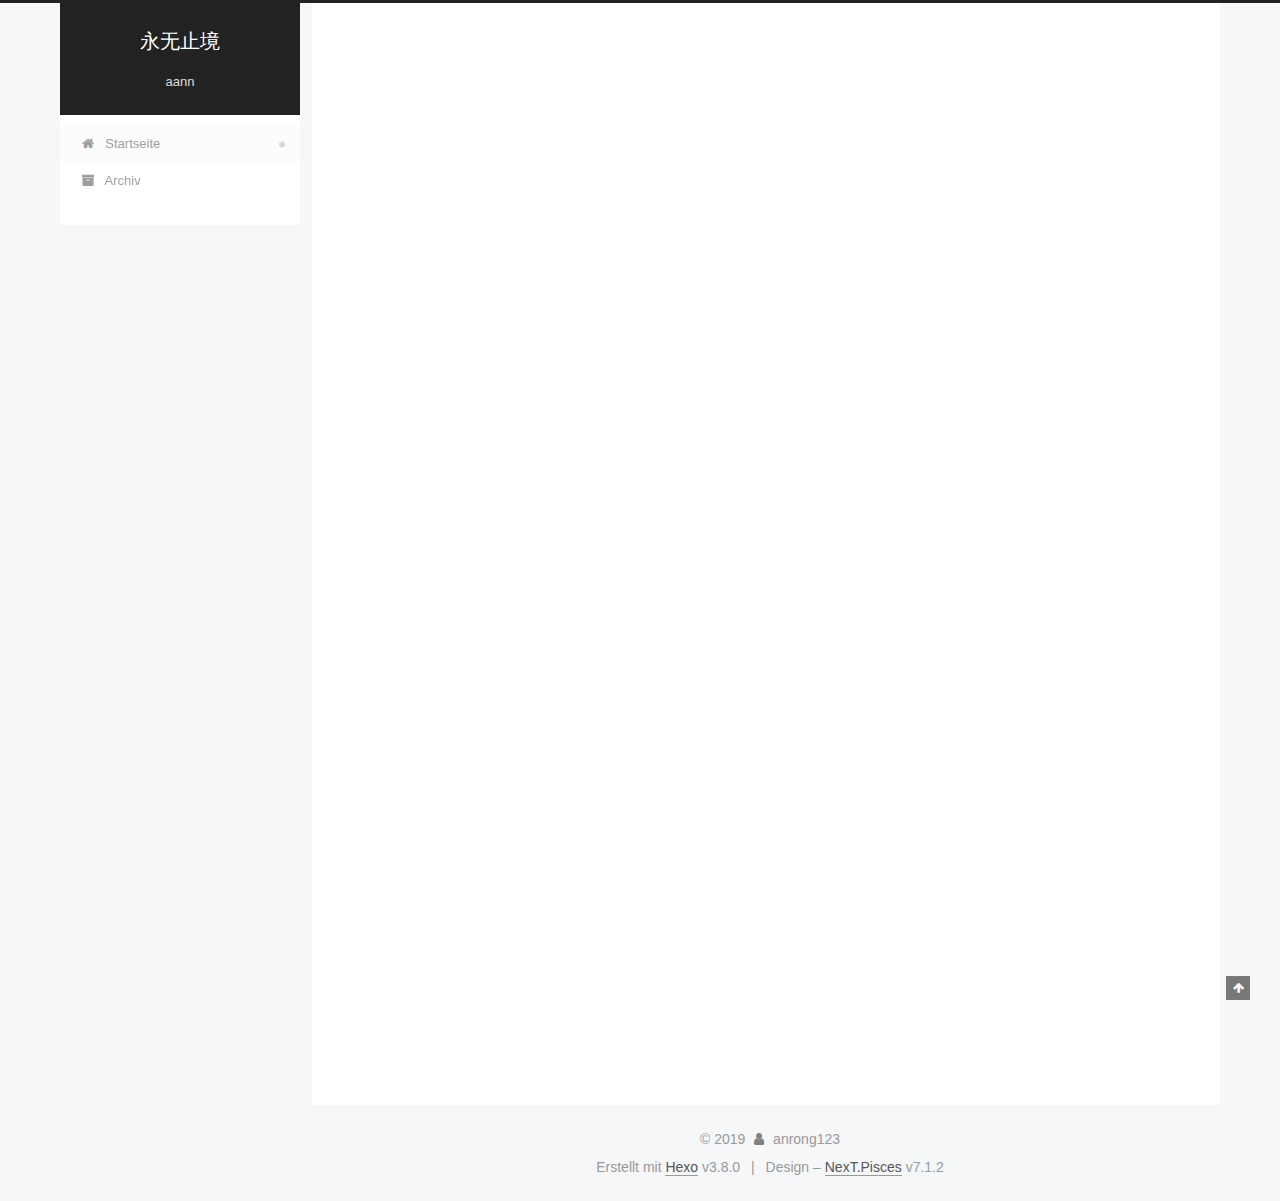
<file: index.html>
<!DOCTYPE html>












  


<html class="theme-next pisces use-motion" lang="zh-Hans">
<head><meta name="generator" content="Hexo 3.8.0">
  <meta charset="UTF-8">
<meta http-equiv="X-UA-Compatible" content="IE=edge">
<meta name="viewport" content="width=device-width, initial-scale=1, maximum-scale=2">
<meta name="theme-color" content="#222">
























<link rel="stylesheet" href="/lib/font-awesome/css/font-awesome.min.css?v=4.6.2">

<link rel="stylesheet" href="/css/main.css?v=7.1.2">


  <link rel="apple-touch-icon" sizes="180x180" href="/images/apple-touch-icon-next.png?v=7.1.2">


  <link rel="icon" type="image/png" sizes="32x32" href="/images/favicon-32x32-next.png?v=7.1.2">


  <link rel="icon" type="image/png" sizes="16x16" href="/images/favicon-16x16-next.png?v=7.1.2">


  <link rel="mask-icon" href="/images/logo.svg?v=7.1.2" color="#222">







<script id="hexo.configurations">
  var NexT = window.NexT || {};
  var CONFIG = {
    root: '/',
    scheme: 'Pisces',
    version: '7.1.2',
    sidebar: {"position":"left","display":"post","offset":12,"onmobile":false,"dimmer":false},
    back2top: true,
    back2top_sidebar: false,
    fancybox: false,
    fastclick: false,
    lazyload: false,
    tabs: true,
    motion: {"enable":true,"async":false,"transition":{"post_block":"fadeIn","post_header":"slideDownIn","post_body":"slideDownIn","coll_header":"slideLeftIn","sidebar":"slideUpIn"}},
    algolia: {
      applicationID: '',
      apiKey: '',
      indexName: '',
      hits: {"per_page":10},
      labels: {"input_placeholder":"Search for Posts","hits_empty":"We didn't find any results for the search: ${query}","hits_stats":"${hits} results found in ${time} ms"}
    }
  };
</script>


  




  <meta name="description" content="hello">
<meta property="og:type" content="website">
<meta property="og:title" content="永无止境">
<meta property="og:url" content="https://anrong123.github.io/index.html">
<meta property="og:site_name" content="永无止境">
<meta property="og:description" content="hello">
<meta property="og:locale" content="zh-Hans">
<meta name="twitter:card" content="summary">
<meta name="twitter:title" content="永无止境">
<meta name="twitter:description" content="hello">





  
  
  <link rel="canonical" href="https://anrong123.github.io/">



<script id="page.configurations">
  CONFIG.page = {
    sidebar: "",
  };
</script>

  <title>永无止境</title>
  












  <noscript>
  <style>
  .use-motion .motion-element,
  .use-motion .brand,
  .use-motion .menu-item,
  .sidebar-inner,
  .use-motion .post-block,
  .use-motion .pagination,
  .use-motion .comments,
  .use-motion .post-header,
  .use-motion .post-body,
  .use-motion .collection-title { opacity: initial; }

  .use-motion .logo,
  .use-motion .site-title,
  .use-motion .site-subtitle {
    opacity: initial;
    top: initial;
  }

  .use-motion .logo-line-before i { left: initial; }
  .use-motion .logo-line-after i { right: initial; }
  </style>
</noscript>

</head>

<body itemscope itemtype="http://schema.org/WebPage" lang="zh-Hans">

  
  
    
  

  <div class="container sidebar-position-left 
  page-home">
    <div class="headband"></div>

    <header id="header" class="header" itemscope itemtype="http://schema.org/WPHeader">
      <div class="header-inner"><div class="site-brand-wrapper">
  <div class="site-meta">
    

    <div class="custom-logo-site-title">
      <a href="/" class="brand" rel="start">
        <span class="logo-line-before"><i></i></span>
        <span class="site-title">永无止境</span>
        <span class="logo-line-after"><i></i></span>
      </a>
    </div>
    
      
        <p class="site-subtitle">aann</p>
      
    
    
  </div>

  <div class="site-nav-toggle">
    <button aria-label="Navigationsleiste an/ausschalten">
      <span class="btn-bar"></span>
      <span class="btn-bar"></span>
      <span class="btn-bar"></span>
    </button>
  </div>
</div>



<nav class="site-nav">
  
    <ul id="menu" class="menu">
      
        
        
        
          
          <li class="menu-item menu-item-home menu-item-active">

    
    
    
      
    

    

    <a href="/" rel="section"><i class="menu-item-icon fa fa-fw fa-home"></i> <br>Startseite</a>

  </li>
        
        
        
          
          <li class="menu-item menu-item-archives">

    
    
    
      
    

    

    <a href="/archives/" rel="section"><i class="menu-item-icon fa fa-fw fa-archive"></i> <br>Archiv</a>

  </li>

      
      
    </ul>
  

  

  
</nav>



  



</div>
    </header>

    


    <main id="main" class="main">
      <div class="main-inner">
        <div class="content-wrap">
          
            

          
          <div id="content" class="content">
            
  <section id="posts" class="posts-expand">
    
      

  

  
  
  

  

  <article class="post post-type-normal" itemscope itemtype="http://schema.org/Article">
  
  
  
  <div class="post-block">
    <link itemprop="mainEntityOfPage" href="https://anrong123.github.io/2019/06/12/hello-world/">

    <span hidden itemprop="author" itemscope itemtype="http://schema.org/Person">
      <meta itemprop="name" content="anrong123">
      <meta itemprop="description" content="hello">
      <meta itemprop="image" content="/images/avatar.gif">
    </span>

    <span hidden itemprop="publisher" itemscope itemtype="http://schema.org/Organization">
      <meta itemprop="name" content="永无止境">
    </span>

    
      <header class="post-header">

        
        
          <h1 class="post-title" itemprop="name headline">
                
                
                <a href="/2019/06/12/hello-world/" class="post-title-link" itemprop="url">Hello World</a>
              
            
          </h1>
        

        <div class="post-meta">
          <span class="post-time">

            
            
            

            
              <span class="post-meta-item-icon">
                <i class="fa fa-calendar-o"></i>
              </span>
              
                <span class="post-meta-item-text">Veröffentlicht am</span>
              

              
                
              

              <time title="Erstellt: 2019-06-12 17:51:41" itemprop="dateCreated datePublished" datetime="2019-06-12T17:51:41+08:00">2019-06-12</time>
            

            
          </span>

          

          
            
            
          

          
          

          

          

          

        </div>
      </header>
    

    
    
    
    <div class="post-body" itemprop="articleBody">

      
      

      
        
          
            <p>Welcome to <a href="https://hexo.io/" target="_blank" rel="noopener">Hexo</a>! This is your very first post. Check <a href="https://hexo.io/docs/" target="_blank" rel="noopener">documentation</a> for more info. If you get any problems when using Hexo, you can find the answer in <a href="https://hexo.io/docs/troubleshooting.html" target="_blank" rel="noopener">troubleshooting</a> or you can ask me on <a href="https://github.com/hexojs/hexo/issues" target="_blank" rel="noopener">GitHub</a>.</p>
<h2 id="Quick-Start"><a href="#Quick-Start" class="headerlink" title="Quick Start"></a>Quick Start</h2><h3 id="Create-a-new-post"><a href="#Create-a-new-post" class="headerlink" title="Create a new post"></a>Create a new post</h3><figure class="highlight bash"><table><tr><td class="gutter"><pre><span class="line">1</span><br></pre></td><td class="code"><pre><span class="line">$ hexo new <span class="string">"My New Post"</span></span><br></pre></td></tr></table></figure>

<p>More info: <a href="https://hexo.io/docs/writing.html" target="_blank" rel="noopener">Writing</a></p>
<h3 id="Run-server"><a href="#Run-server" class="headerlink" title="Run server"></a>Run server</h3><figure class="highlight bash"><table><tr><td class="gutter"><pre><span class="line">1</span><br></pre></td><td class="code"><pre><span class="line">$ hexo server</span><br></pre></td></tr></table></figure>

<p>More info: <a href="https://hexo.io/docs/server.html" target="_blank" rel="noopener">Server</a></p>
<h3 id="Generate-static-files"><a href="#Generate-static-files" class="headerlink" title="Generate static files"></a>Generate static files</h3><figure class="highlight bash"><table><tr><td class="gutter"><pre><span class="line">1</span><br></pre></td><td class="code"><pre><span class="line">$ hexo generate</span><br></pre></td></tr></table></figure>

<p>More info: <a href="https://hexo.io/docs/generating.html" target="_blank" rel="noopener">Generating</a></p>
<h3 id="Deploy-to-remote-sites"><a href="#Deploy-to-remote-sites" class="headerlink" title="Deploy to remote sites"></a>Deploy to remote sites</h3><figure class="highlight bash"><table><tr><td class="gutter"><pre><span class="line">1</span><br></pre></td><td class="code"><pre><span class="line">$ hexo deploy</span><br></pre></td></tr></table></figure>

<p>More info: <a href="https://hexo.io/docs/deployment.html" target="_blank" rel="noopener">Deployment</a></p>

          
        
      
    </div>

    

    
    
    

    

    
      
    
    

    

    <footer class="post-footer">
      

      

      

      
      
        <div class="post-eof"></div>
      
    </footer>
  </div>
  
  
  
  </article>


    
  </section>

  


          </div>
          

        </div>
        
          
  
  <div class="sidebar-toggle">
    <div class="sidebar-toggle-line-wrap">
      <span class="sidebar-toggle-line sidebar-toggle-line-first"></span>
      <span class="sidebar-toggle-line sidebar-toggle-line-middle"></span>
      <span class="sidebar-toggle-line sidebar-toggle-line-last"></span>
    </div>
  </div>

  <aside id="sidebar" class="sidebar">
    <div class="sidebar-inner">

      

      

      <div class="site-overview-wrap sidebar-panel sidebar-panel-active">
        <div class="site-overview">
          <div class="site-author motion-element" itemprop="author" itemscope itemtype="http://schema.org/Person">
            
              <p class="site-author-name" itemprop="name">anrong123</p>
              <div class="site-description motion-element" itemprop="description">hello</div>
          </div>

          
            <nav class="site-state motion-element">
              
                <div class="site-state-item site-state-posts">
                
                  <a href="/archives/">
                
                    <span class="site-state-item-count">1</span>
                    <span class="site-state-item-name">Artikel</span>
                  </a>
                </div>
              

              

              
            </nav>
          

          

          

          

          

          
          

          
            
          
          

        </div>
      </div>

      

      

    </div>
  </aside>
  


        
      </div>
    </main>

    <footer id="footer" class="footer">
      <div class="footer-inner">
        <div class="copyright">&copy; <span itemprop="copyrightYear">2019</span>
  <span class="with-love" id="animate">
    <i class="fa fa-user"></i>
  </span>
  <span class="author" itemprop="copyrightHolder">anrong123</span>

  

  
</div>


  <div class="powered-by">Erstellt mit  <a href="https://hexo.io" class="theme-link" rel="noopener" target="_blank">Hexo</a> v3.8.0</div>



  <span class="post-meta-divider">|</span>



  <div class="theme-info">Design – <a href="https://theme-next.org" class="theme-link" rel="noopener" target="_blank">NexT.Pisces</a> v7.1.2</div>




        








        
      </div>
    </footer>

    
      <div class="back-to-top">
        <i class="fa fa-arrow-up"></i>
        
      </div>
    

    

    

    
  </div>

  

<script>
  if (Object.prototype.toString.call(window.Promise) !== '[object Function]') {
    window.Promise = null;
  }
</script>


























  
  <script src="/lib/jquery/index.js?v=2.1.3"></script>

  
  <script src="/lib/velocity/velocity.min.js?v=1.2.1"></script>

  
  <script src="/lib/velocity/velocity.ui.min.js?v=1.2.1"></script>


  


  <script src="/js/utils.js?v=7.1.2"></script>

  <script src="/js/motion.js?v=7.1.2"></script>



  
  


  <script src="/js/affix.js?v=7.1.2"></script>

  <script src="/js/schemes/pisces.js?v=7.1.2"></script>



  

  


  <script src="/js/next-boot.js?v=7.1.2"></script>


  

  

  

  



  




  

  

  

  

  

  

  

  

  

  

  

  

  

  

</body>
</html>
</file>
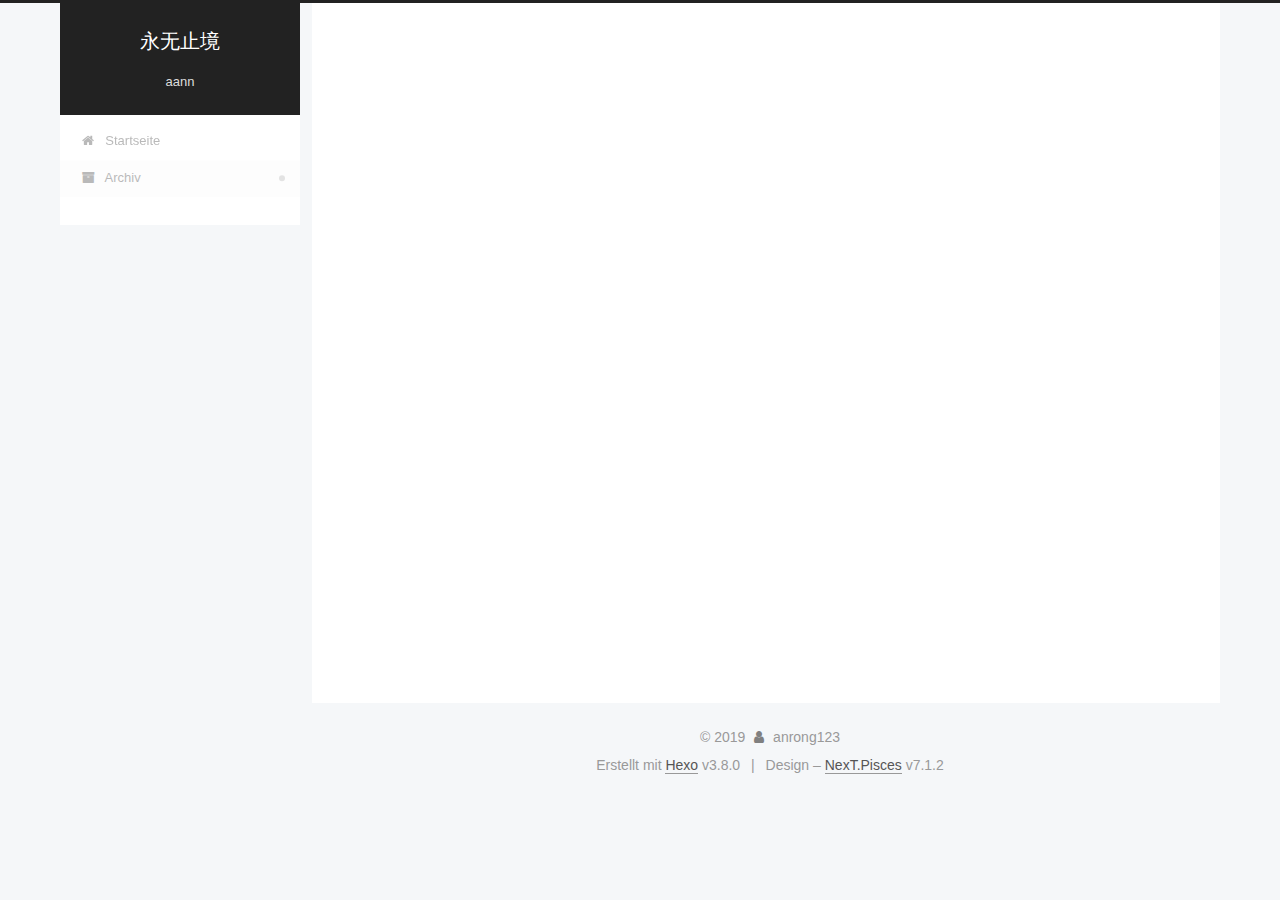
<file: archives/index.html>
<!DOCTYPE html>












  


<html class="theme-next pisces use-motion" lang="zh-Hans">
<head><meta name="generator" content="Hexo 3.8.0">
  <meta charset="UTF-8">
<meta http-equiv="X-UA-Compatible" content="IE=edge">
<meta name="viewport" content="width=device-width, initial-scale=1, maximum-scale=2">
<meta name="theme-color" content="#222">
























<link rel="stylesheet" href="/lib/font-awesome/css/font-awesome.min.css?v=4.6.2">

<link rel="stylesheet" href="/css/main.css?v=7.1.2">


  <link rel="apple-touch-icon" sizes="180x180" href="/images/apple-touch-icon-next.png?v=7.1.2">


  <link rel="icon" type="image/png" sizes="32x32" href="/images/favicon-32x32-next.png?v=7.1.2">


  <link rel="icon" type="image/png" sizes="16x16" href="/images/favicon-16x16-next.png?v=7.1.2">


  <link rel="mask-icon" href="/images/logo.svg?v=7.1.2" color="#222">







<script id="hexo.configurations">
  var NexT = window.NexT || {};
  var CONFIG = {
    root: '/',
    scheme: 'Pisces',
    version: '7.1.2',
    sidebar: {"position":"left","display":"post","offset":12,"onmobile":false,"dimmer":false},
    back2top: true,
    back2top_sidebar: false,
    fancybox: false,
    fastclick: false,
    lazyload: false,
    tabs: true,
    motion: {"enable":true,"async":false,"transition":{"post_block":"fadeIn","post_header":"slideDownIn","post_body":"slideDownIn","coll_header":"slideLeftIn","sidebar":"slideUpIn"}},
    algolia: {
      applicationID: '',
      apiKey: '',
      indexName: '',
      hits: {"per_page":10},
      labels: {"input_placeholder":"Search for Posts","hits_empty":"We didn't find any results for the search: ${query}","hits_stats":"${hits} results found in ${time} ms"}
    }
  };
</script>


  




  <meta name="description" content="hello">
<meta property="og:type" content="website">
<meta property="og:title" content="永无止境">
<meta property="og:url" content="https://anrong123.github.io/archives/index.html">
<meta property="og:site_name" content="永无止境">
<meta property="og:description" content="hello">
<meta property="og:locale" content="zh-Hans">
<meta name="twitter:card" content="summary">
<meta name="twitter:title" content="永无止境">
<meta name="twitter:description" content="hello">





  
  
  <link rel="canonical" href="https://anrong123.github.io/archives/">



<script id="page.configurations">
  CONFIG.page = {
    sidebar: "",
  };
</script>

  <title>Archiv | 永无止境</title>
  












  <noscript>
  <style>
  .use-motion .motion-element,
  .use-motion .brand,
  .use-motion .menu-item,
  .sidebar-inner,
  .use-motion .post-block,
  .use-motion .pagination,
  .use-motion .comments,
  .use-motion .post-header,
  .use-motion .post-body,
  .use-motion .collection-title { opacity: initial; }

  .use-motion .logo,
  .use-motion .site-title,
  .use-motion .site-subtitle {
    opacity: initial;
    top: initial;
  }

  .use-motion .logo-line-before i { left: initial; }
  .use-motion .logo-line-after i { right: initial; }
  </style>
</noscript>

</head>

<body itemscope itemtype="http://schema.org/WebPage" lang="zh-Hans">

  
  
    
  

  <div class="container sidebar-position-left page-archive">
    <div class="headband"></div>

    <header id="header" class="header" itemscope itemtype="http://schema.org/WPHeader">
      <div class="header-inner"><div class="site-brand-wrapper">
  <div class="site-meta">
    

    <div class="custom-logo-site-title">
      <a href="/" class="brand" rel="start">
        <span class="logo-line-before"><i></i></span>
        <span class="site-title">永无止境</span>
        <span class="logo-line-after"><i></i></span>
      </a>
    </div>
    
      
        <p class="site-subtitle">aann</p>
      
    
    
  </div>

  <div class="site-nav-toggle">
    <button aria-label="Navigationsleiste an/ausschalten">
      <span class="btn-bar"></span>
      <span class="btn-bar"></span>
      <span class="btn-bar"></span>
    </button>
  </div>
</div>



<nav class="site-nav">
  
    <ul id="menu" class="menu">
      
        
        
        
          
          <li class="menu-item menu-item-home">

    
    
    
      
    

    

    <a href="/" rel="section"><i class="menu-item-icon fa fa-fw fa-home"></i> <br>Startseite</a>

  </li>
        
        
        
          
          <li class="menu-item menu-item-archives menu-item-active">

    
    
    
      
    

    

    <a href="/archives/" rel="section"><i class="menu-item-icon fa fa-fw fa-archive"></i> <br>Archiv</a>

  </li>

      
      
    </ul>
  

  

  
</nav>



  



</div>
    </header>

    


    <main id="main" class="main">
      <div class="main-inner">
        <div class="content-wrap">
          
            

    
    
      
      
    
      
      
    
    

  


          
          <div id="content" class="content">
            

  
  
  
  <div class="post-block archive">
    <div id="posts" class="posts-collapse">
      <span class="archive-move-on"></span>

      
      <span class="archive-page-counter">
        
        
        
          
        
        Öhm..! Ein Artikel. Bleib dran.
      </span>
      

      

        
        
        

        
          
          <div class="collection-title">
            <h1 class="archive-year" id="archive-year-2019">2019</h1>
          </div>
        
        

        

  <article class="post post-type-normal" itemscope itemtype="http://schema.org/Article">
    <header class="post-header">

      <h2 class="post-title">
        
          <a class="post-title-link" href="/2019/06/12/hello-world/" itemprop="url">
            
              <span itemprop="name">Hello World</span>
            
          </a>
        
      </h2>

      <div class="post-meta">
        <time class="post-time" itemprop="dateCreated" datetime="2019-06-12T17:51:41+08:00" content="2019-06-12">
          06-12
        </time>
      </div>

    </header>
  </article>



      

    </div>
  </div>
  
  
  

  



          </div>
          

        </div>
        
          
  
  <div class="sidebar-toggle">
    <div class="sidebar-toggle-line-wrap">
      <span class="sidebar-toggle-line sidebar-toggle-line-first"></span>
      <span class="sidebar-toggle-line sidebar-toggle-line-middle"></span>
      <span class="sidebar-toggle-line sidebar-toggle-line-last"></span>
    </div>
  </div>

  <aside id="sidebar" class="sidebar">
    <div class="sidebar-inner">

      

      

      <div class="site-overview-wrap sidebar-panel sidebar-panel-active">
        <div class="site-overview">
          <div class="site-author motion-element" itemprop="author" itemscope itemtype="http://schema.org/Person">
            
              <p class="site-author-name" itemprop="name">anrong123</p>
              <div class="site-description motion-element" itemprop="description">hello</div>
          </div>

          
            <nav class="site-state motion-element">
              
                <div class="site-state-item site-state-posts">
                
                  <a href="/archives/">
                
                    <span class="site-state-item-count">1</span>
                    <span class="site-state-item-name">Artikel</span>
                  </a>
                </div>
              

              

              
            </nav>
          

          

          

          

          

          
          

          
            
          
          

        </div>
      </div>

      

      

    </div>
  </aside>
  


        
      </div>
    </main>

    <footer id="footer" class="footer">
      <div class="footer-inner">
        <div class="copyright">&copy; <span itemprop="copyrightYear">2019</span>
  <span class="with-love" id="animate">
    <i class="fa fa-user"></i>
  </span>
  <span class="author" itemprop="copyrightHolder">anrong123</span>

  

  
</div>


  <div class="powered-by">Erstellt mit  <a href="https://hexo.io" class="theme-link" rel="noopener" target="_blank">Hexo</a> v3.8.0</div>



  <span class="post-meta-divider">|</span>



  <div class="theme-info">Design – <a href="https://theme-next.org" class="theme-link" rel="noopener" target="_blank">NexT.Pisces</a> v7.1.2</div>




        








        
      </div>
    </footer>

    
      <div class="back-to-top">
        <i class="fa fa-arrow-up"></i>
        
      </div>
    

    

    

    
  </div>

  

<script>
  if (Object.prototype.toString.call(window.Promise) !== '[object Function]') {
    window.Promise = null;
  }
</script>


























  
  <script src="/lib/jquery/index.js?v=2.1.3"></script>

  
  <script src="/lib/velocity/velocity.min.js?v=1.2.1"></script>

  
  <script src="/lib/velocity/velocity.ui.min.js?v=1.2.1"></script>


  


  <script src="/js/utils.js?v=7.1.2"></script>

  <script src="/js/motion.js?v=7.1.2"></script>



  
  


  <script src="/js/affix.js?v=7.1.2"></script>

  <script src="/js/schemes/pisces.js?v=7.1.2"></script>



  

  


  <script src="/js/next-boot.js?v=7.1.2"></script>


  

  

  

  



  




  

  

  

  

  

  

  

  

  

  

  

  

  

  

</body>
</html>
</file>
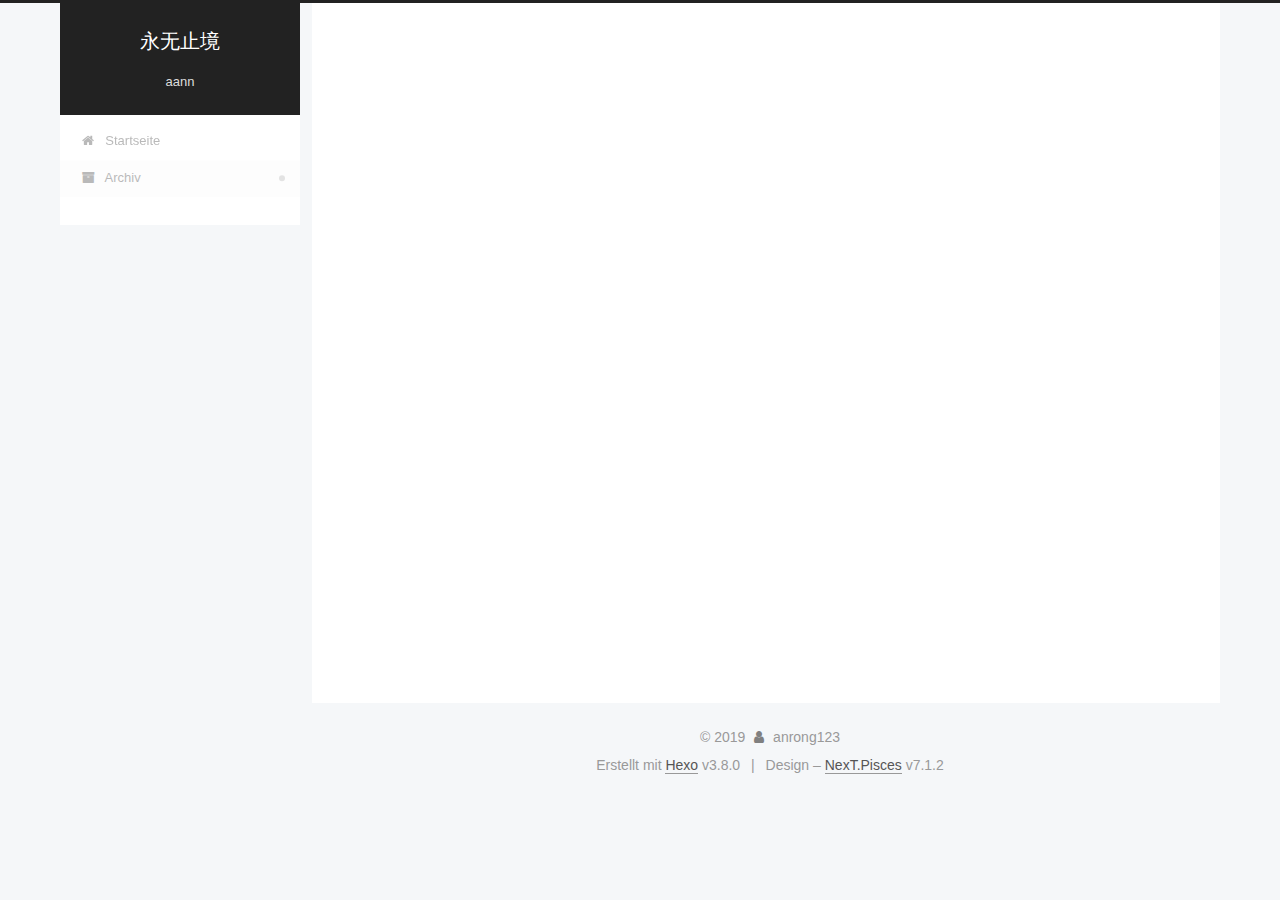
<file: archives/2019/index.html>
<!DOCTYPE html>












  


<html class="theme-next pisces use-motion" lang="zh-Hans">
<head><meta name="generator" content="Hexo 3.8.0">
  <meta charset="UTF-8">
<meta http-equiv="X-UA-Compatible" content="IE=edge">
<meta name="viewport" content="width=device-width, initial-scale=1, maximum-scale=2">
<meta name="theme-color" content="#222">
























<link rel="stylesheet" href="/lib/font-awesome/css/font-awesome.min.css?v=4.6.2">

<link rel="stylesheet" href="/css/main.css?v=7.1.2">


  <link rel="apple-touch-icon" sizes="180x180" href="/images/apple-touch-icon-next.png?v=7.1.2">


  <link rel="icon" type="image/png" sizes="32x32" href="/images/favicon-32x32-next.png?v=7.1.2">


  <link rel="icon" type="image/png" sizes="16x16" href="/images/favicon-16x16-next.png?v=7.1.2">


  <link rel="mask-icon" href="/images/logo.svg?v=7.1.2" color="#222">







<script id="hexo.configurations">
  var NexT = window.NexT || {};
  var CONFIG = {
    root: '/',
    scheme: 'Pisces',
    version: '7.1.2',
    sidebar: {"position":"left","display":"post","offset":12,"onmobile":false,"dimmer":false},
    back2top: true,
    back2top_sidebar: false,
    fancybox: false,
    fastclick: false,
    lazyload: false,
    tabs: true,
    motion: {"enable":true,"async":false,"transition":{"post_block":"fadeIn","post_header":"slideDownIn","post_body":"slideDownIn","coll_header":"slideLeftIn","sidebar":"slideUpIn"}},
    algolia: {
      applicationID: '',
      apiKey: '',
      indexName: '',
      hits: {"per_page":10},
      labels: {"input_placeholder":"Search for Posts","hits_empty":"We didn't find any results for the search: ${query}","hits_stats":"${hits} results found in ${time} ms"}
    }
  };
</script>


  




  <meta name="description" content="hello">
<meta property="og:type" content="website">
<meta property="og:title" content="永无止境">
<meta property="og:url" content="https://anrong123.github.io/archives/2019/index.html">
<meta property="og:site_name" content="永无止境">
<meta property="og:description" content="hello">
<meta property="og:locale" content="zh-Hans">
<meta name="twitter:card" content="summary">
<meta name="twitter:title" content="永无止境">
<meta name="twitter:description" content="hello">





  
  
  <link rel="canonical" href="https://anrong123.github.io/archives/2019/">



<script id="page.configurations">
  CONFIG.page = {
    sidebar: "",
  };
</script>

  <title>Archiv | 永无止境</title>
  












  <noscript>
  <style>
  .use-motion .motion-element,
  .use-motion .brand,
  .use-motion .menu-item,
  .sidebar-inner,
  .use-motion .post-block,
  .use-motion .pagination,
  .use-motion .comments,
  .use-motion .post-header,
  .use-motion .post-body,
  .use-motion .collection-title { opacity: initial; }

  .use-motion .logo,
  .use-motion .site-title,
  .use-motion .site-subtitle {
    opacity: initial;
    top: initial;
  }

  .use-motion .logo-line-before i { left: initial; }
  .use-motion .logo-line-after i { right: initial; }
  </style>
</noscript>

</head>

<body itemscope itemtype="http://schema.org/WebPage" lang="zh-Hans">

  
  
    
  

  <div class="container sidebar-position-left page-archive">
    <div class="headband"></div>

    <header id="header" class="header" itemscope itemtype="http://schema.org/WPHeader">
      <div class="header-inner"><div class="site-brand-wrapper">
  <div class="site-meta">
    

    <div class="custom-logo-site-title">
      <a href="/" class="brand" rel="start">
        <span class="logo-line-before"><i></i></span>
        <span class="site-title">永无止境</span>
        <span class="logo-line-after"><i></i></span>
      </a>
    </div>
    
      
        <p class="site-subtitle">aann</p>
      
    
    
  </div>

  <div class="site-nav-toggle">
    <button aria-label="Navigationsleiste an/ausschalten">
      <span class="btn-bar"></span>
      <span class="btn-bar"></span>
      <span class="btn-bar"></span>
    </button>
  </div>
</div>



<nav class="site-nav">
  
    <ul id="menu" class="menu">
      
        
        
        
          
          <li class="menu-item menu-item-home">

    
    
    
      
    

    

    <a href="/" rel="section"><i class="menu-item-icon fa fa-fw fa-home"></i> <br>Startseite</a>

  </li>
        
        
        
          
          <li class="menu-item menu-item-archives menu-item-active">

    
    
    
      
    

    

    <a href="/archives/" rel="section"><i class="menu-item-icon fa fa-fw fa-archive"></i> <br>Archiv</a>

  </li>

      
      
    </ul>
  

  

  
</nav>



  



</div>
    </header>

    


    <main id="main" class="main">
      <div class="main-inner">
        <div class="content-wrap">
          
            

    
    
      
      
    
      
      
    
    

  


          
          <div id="content" class="content">
            

  
  
  
  <div class="post-block archive">
    <div id="posts" class="posts-collapse">
      <span class="archive-move-on"></span>

      
      <span class="archive-page-counter">
        
        
        
          
        
        Öhm..! Ein Artikel. Bleib dran.
      </span>
      

      

        
        
        

        
          
          <div class="collection-title">
            <h1 class="archive-year" id="archive-year-2019">2019</h1>
          </div>
        
        

        

  <article class="post post-type-normal" itemscope itemtype="http://schema.org/Article">
    <header class="post-header">

      <h2 class="post-title">
        
          <a class="post-title-link" href="/2019/06/12/hello-world/" itemprop="url">
            
              <span itemprop="name">Hello World</span>
            
          </a>
        
      </h2>

      <div class="post-meta">
        <time class="post-time" itemprop="dateCreated" datetime="2019-06-12T17:51:41+08:00" content="2019-06-12">
          06-12
        </time>
      </div>

    </header>
  </article>



      

    </div>
  </div>
  
  
  

  



          </div>
          

        </div>
        
          
  
  <div class="sidebar-toggle">
    <div class="sidebar-toggle-line-wrap">
      <span class="sidebar-toggle-line sidebar-toggle-line-first"></span>
      <span class="sidebar-toggle-line sidebar-toggle-line-middle"></span>
      <span class="sidebar-toggle-line sidebar-toggle-line-last"></span>
    </div>
  </div>

  <aside id="sidebar" class="sidebar">
    <div class="sidebar-inner">

      

      

      <div class="site-overview-wrap sidebar-panel sidebar-panel-active">
        <div class="site-overview">
          <div class="site-author motion-element" itemprop="author" itemscope itemtype="http://schema.org/Person">
            
              <p class="site-author-name" itemprop="name">anrong123</p>
              <div class="site-description motion-element" itemprop="description">hello</div>
          </div>

          
            <nav class="site-state motion-element">
              
                <div class="site-state-item site-state-posts">
                
                  <a href="/archives/">
                
                    <span class="site-state-item-count">1</span>
                    <span class="site-state-item-name">Artikel</span>
                  </a>
                </div>
              

              

              
            </nav>
          

          

          

          

          

          
          

          
            
          
          

        </div>
      </div>

      

      

    </div>
  </aside>
  


        
      </div>
    </main>

    <footer id="footer" class="footer">
      <div class="footer-inner">
        <div class="copyright">&copy; <span itemprop="copyrightYear">2019</span>
  <span class="with-love" id="animate">
    <i class="fa fa-user"></i>
  </span>
  <span class="author" itemprop="copyrightHolder">anrong123</span>

  

  
</div>


  <div class="powered-by">Erstellt mit  <a href="https://hexo.io" class="theme-link" rel="noopener" target="_blank">Hexo</a> v3.8.0</div>



  <span class="post-meta-divider">|</span>



  <div class="theme-info">Design – <a href="https://theme-next.org" class="theme-link" rel="noopener" target="_blank">NexT.Pisces</a> v7.1.2</div>




        








        
      </div>
    </footer>

    
      <div class="back-to-top">
        <i class="fa fa-arrow-up"></i>
        
      </div>
    

    

    

    
  </div>

  

<script>
  if (Object.prototype.toString.call(window.Promise) !== '[object Function]') {
    window.Promise = null;
  }
</script>


























  
  <script src="/lib/jquery/index.js?v=2.1.3"></script>

  
  <script src="/lib/velocity/velocity.min.js?v=1.2.1"></script>

  
  <script src="/lib/velocity/velocity.ui.min.js?v=1.2.1"></script>


  


  <script src="/js/utils.js?v=7.1.2"></script>

  <script src="/js/motion.js?v=7.1.2"></script>



  
  


  <script src="/js/affix.js?v=7.1.2"></script>

  <script src="/js/schemes/pisces.js?v=7.1.2"></script>



  

  


  <script src="/js/next-boot.js?v=7.1.2"></script>


  

  

  

  



  




  

  

  

  

  

  

  

  

  

  

  

  

  

  

</body>
</html>
</file>
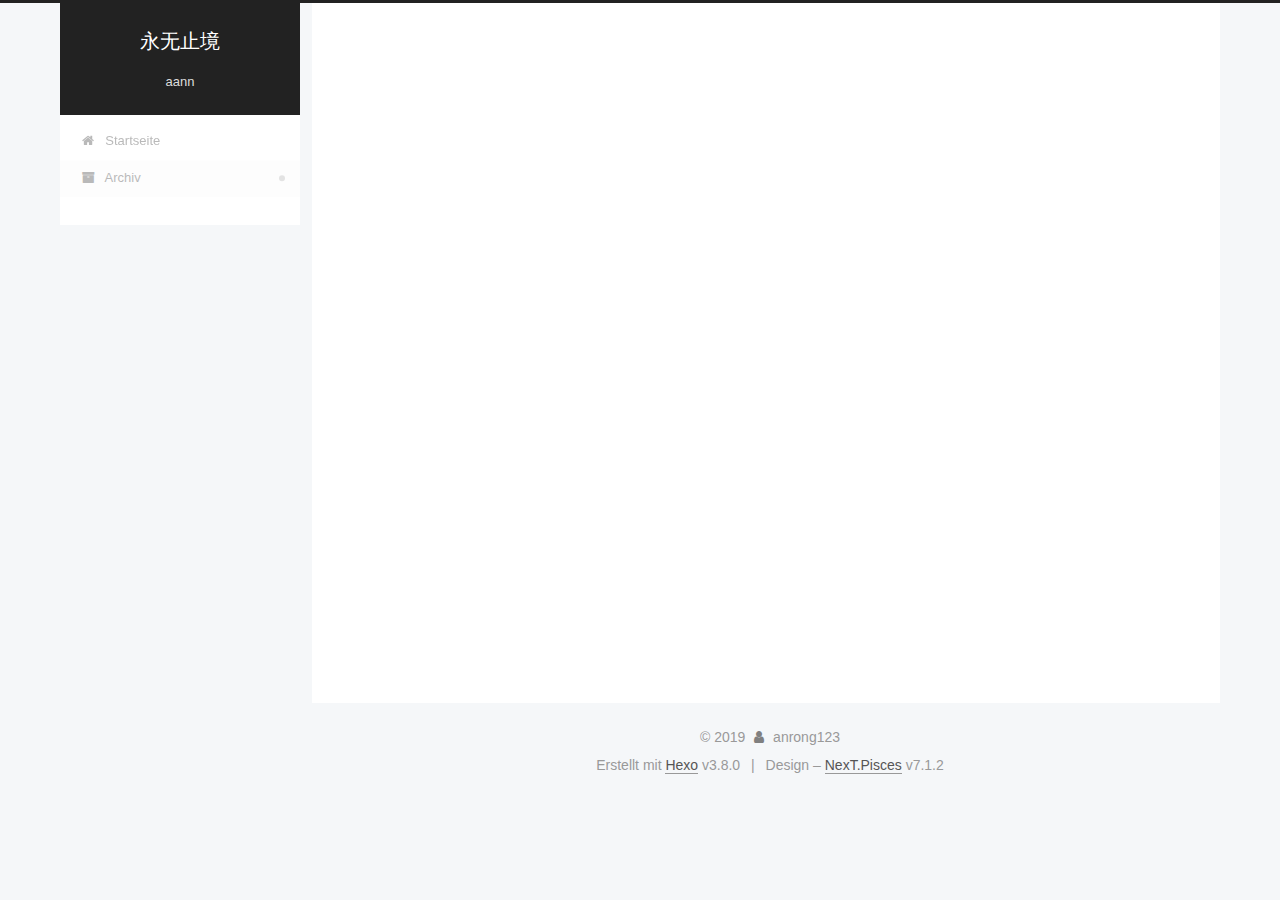
<file: archives/2019/06/index.html>
<!DOCTYPE html>












  


<html class="theme-next pisces use-motion" lang="zh-Hans">
<head><meta name="generator" content="Hexo 3.8.0">
  <meta charset="UTF-8">
<meta http-equiv="X-UA-Compatible" content="IE=edge">
<meta name="viewport" content="width=device-width, initial-scale=1, maximum-scale=2">
<meta name="theme-color" content="#222">
























<link rel="stylesheet" href="/lib/font-awesome/css/font-awesome.min.css?v=4.6.2">

<link rel="stylesheet" href="/css/main.css?v=7.1.2">


  <link rel="apple-touch-icon" sizes="180x180" href="/images/apple-touch-icon-next.png?v=7.1.2">


  <link rel="icon" type="image/png" sizes="32x32" href="/images/favicon-32x32-next.png?v=7.1.2">


  <link rel="icon" type="image/png" sizes="16x16" href="/images/favicon-16x16-next.png?v=7.1.2">


  <link rel="mask-icon" href="/images/logo.svg?v=7.1.2" color="#222">







<script id="hexo.configurations">
  var NexT = window.NexT || {};
  var CONFIG = {
    root: '/',
    scheme: 'Pisces',
    version: '7.1.2',
    sidebar: {"position":"left","display":"post","offset":12,"onmobile":false,"dimmer":false},
    back2top: true,
    back2top_sidebar: false,
    fancybox: false,
    fastclick: false,
    lazyload: false,
    tabs: true,
    motion: {"enable":true,"async":false,"transition":{"post_block":"fadeIn","post_header":"slideDownIn","post_body":"slideDownIn","coll_header":"slideLeftIn","sidebar":"slideUpIn"}},
    algolia: {
      applicationID: '',
      apiKey: '',
      indexName: '',
      hits: {"per_page":10},
      labels: {"input_placeholder":"Search for Posts","hits_empty":"We didn't find any results for the search: ${query}","hits_stats":"${hits} results found in ${time} ms"}
    }
  };
</script>


  




  <meta name="description" content="hello">
<meta property="og:type" content="website">
<meta property="og:title" content="永无止境">
<meta property="og:url" content="https://anrong123.github.io/archives/2019/06/index.html">
<meta property="og:site_name" content="永无止境">
<meta property="og:description" content="hello">
<meta property="og:locale" content="zh-Hans">
<meta name="twitter:card" content="summary">
<meta name="twitter:title" content="永无止境">
<meta name="twitter:description" content="hello">





  
  
  <link rel="canonical" href="https://anrong123.github.io/archives/2019/06/">



<script id="page.configurations">
  CONFIG.page = {
    sidebar: "",
  };
</script>

  <title>Archiv | 永无止境</title>
  












  <noscript>
  <style>
  .use-motion .motion-element,
  .use-motion .brand,
  .use-motion .menu-item,
  .sidebar-inner,
  .use-motion .post-block,
  .use-motion .pagination,
  .use-motion .comments,
  .use-motion .post-header,
  .use-motion .post-body,
  .use-motion .collection-title { opacity: initial; }

  .use-motion .logo,
  .use-motion .site-title,
  .use-motion .site-subtitle {
    opacity: initial;
    top: initial;
  }

  .use-motion .logo-line-before i { left: initial; }
  .use-motion .logo-line-after i { right: initial; }
  </style>
</noscript>

</head>

<body itemscope itemtype="http://schema.org/WebPage" lang="zh-Hans">

  
  
    
  

  <div class="container sidebar-position-left page-archive">
    <div class="headband"></div>

    <header id="header" class="header" itemscope itemtype="http://schema.org/WPHeader">
      <div class="header-inner"><div class="site-brand-wrapper">
  <div class="site-meta">
    

    <div class="custom-logo-site-title">
      <a href="/" class="brand" rel="start">
        <span class="logo-line-before"><i></i></span>
        <span class="site-title">永无止境</span>
        <span class="logo-line-after"><i></i></span>
      </a>
    </div>
    
      
        <p class="site-subtitle">aann</p>
      
    
    
  </div>

  <div class="site-nav-toggle">
    <button aria-label="Navigationsleiste an/ausschalten">
      <span class="btn-bar"></span>
      <span class="btn-bar"></span>
      <span class="btn-bar"></span>
    </button>
  </div>
</div>



<nav class="site-nav">
  
    <ul id="menu" class="menu">
      
        
        
        
          
          <li class="menu-item menu-item-home">

    
    
    
      
    

    

    <a href="/" rel="section"><i class="menu-item-icon fa fa-fw fa-home"></i> <br>Startseite</a>

  </li>
        
        
        
          
          <li class="menu-item menu-item-archives menu-item-active">

    
    
    
      
    

    

    <a href="/archives/" rel="section"><i class="menu-item-icon fa fa-fw fa-archive"></i> <br>Archiv</a>

  </li>

      
      
    </ul>
  

  

  
</nav>



  



</div>
    </header>

    


    <main id="main" class="main">
      <div class="main-inner">
        <div class="content-wrap">
          
            

    
    
      
      
    
      
      
    
    

  


          
          <div id="content" class="content">
            

  
  
  
  <div class="post-block archive">
    <div id="posts" class="posts-collapse">
      <span class="archive-move-on"></span>

      
      <span class="archive-page-counter">
        
        
        
          
        
        Öhm..! Ein Artikel. Bleib dran.
      </span>
      

      

        
        
        

        
          
          <div class="collection-title">
            <h1 class="archive-year" id="archive-year-2019">2019</h1>
          </div>
        
        

        

  <article class="post post-type-normal" itemscope itemtype="http://schema.org/Article">
    <header class="post-header">

      <h2 class="post-title">
        
          <a class="post-title-link" href="/2019/06/12/hello-world/" itemprop="url">
            
              <span itemprop="name">Hello World</span>
            
          </a>
        
      </h2>

      <div class="post-meta">
        <time class="post-time" itemprop="dateCreated" datetime="2019-06-12T17:51:41+08:00" content="2019-06-12">
          06-12
        </time>
      </div>

    </header>
  </article>



      

    </div>
  </div>
  
  
  

  



          </div>
          

        </div>
        
          
  
  <div class="sidebar-toggle">
    <div class="sidebar-toggle-line-wrap">
      <span class="sidebar-toggle-line sidebar-toggle-line-first"></span>
      <span class="sidebar-toggle-line sidebar-toggle-line-middle"></span>
      <span class="sidebar-toggle-line sidebar-toggle-line-last"></span>
    </div>
  </div>

  <aside id="sidebar" class="sidebar">
    <div class="sidebar-inner">

      

      

      <div class="site-overview-wrap sidebar-panel sidebar-panel-active">
        <div class="site-overview">
          <div class="site-author motion-element" itemprop="author" itemscope itemtype="http://schema.org/Person">
            
              <p class="site-author-name" itemprop="name">anrong123</p>
              <div class="site-description motion-element" itemprop="description">hello</div>
          </div>

          
            <nav class="site-state motion-element">
              
                <div class="site-state-item site-state-posts">
                
                  <a href="/archives/">
                
                    <span class="site-state-item-count">1</span>
                    <span class="site-state-item-name">Artikel</span>
                  </a>
                </div>
              

              

              
            </nav>
          

          

          

          

          

          
          

          
            
          
          

        </div>
      </div>

      

      

    </div>
  </aside>
  


        
      </div>
    </main>

    <footer id="footer" class="footer">
      <div class="footer-inner">
        <div class="copyright">&copy; <span itemprop="copyrightYear">2019</span>
  <span class="with-love" id="animate">
    <i class="fa fa-user"></i>
  </span>
  <span class="author" itemprop="copyrightHolder">anrong123</span>

  

  
</div>


  <div class="powered-by">Erstellt mit  <a href="https://hexo.io" class="theme-link" rel="noopener" target="_blank">Hexo</a> v3.8.0</div>



  <span class="post-meta-divider">|</span>



  <div class="theme-info">Design – <a href="https://theme-next.org" class="theme-link" rel="noopener" target="_blank">NexT.Pisces</a> v7.1.2</div>




        








        
      </div>
    </footer>

    
      <div class="back-to-top">
        <i class="fa fa-arrow-up"></i>
        
      </div>
    

    

    

    
  </div>

  

<script>
  if (Object.prototype.toString.call(window.Promise) !== '[object Function]') {
    window.Promise = null;
  }
</script>


























  
  <script src="/lib/jquery/index.js?v=2.1.3"></script>

  
  <script src="/lib/velocity/velocity.min.js?v=1.2.1"></script>

  
  <script src="/lib/velocity/velocity.ui.min.js?v=1.2.1"></script>


  


  <script src="/js/utils.js?v=7.1.2"></script>

  <script src="/js/motion.js?v=7.1.2"></script>



  
  


  <script src="/js/affix.js?v=7.1.2"></script>

  <script src="/js/schemes/pisces.js?v=7.1.2"></script>



  

  


  <script src="/js/next-boot.js?v=7.1.2"></script>


  

  

  

  



  




  

  

  

  

  

  

  

  

  

  

  

  

  

  

</body>
</html>
</file>
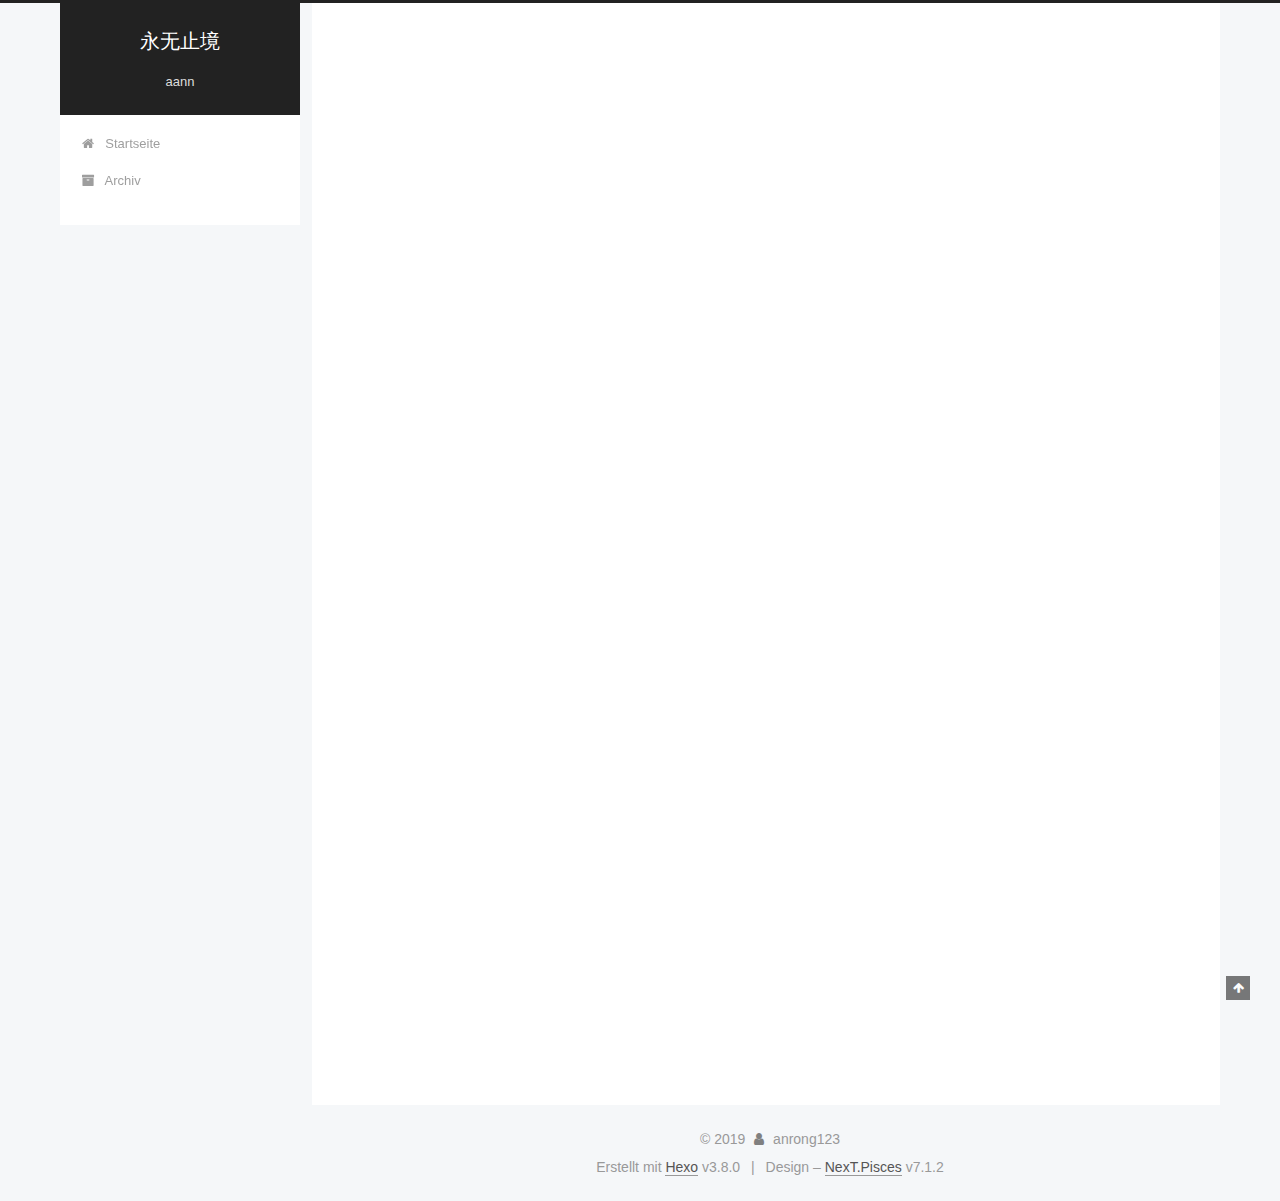
<file: 2019/06/12/hello-world/index.html>
<!DOCTYPE html>












  


<html class="theme-next pisces use-motion" lang="zh-Hans">
<head><meta name="generator" content="Hexo 3.8.0">
  <meta charset="UTF-8">
<meta http-equiv="X-UA-Compatible" content="IE=edge">
<meta name="viewport" content="width=device-width, initial-scale=1, maximum-scale=2">
<meta name="theme-color" content="#222">
























<link rel="stylesheet" href="/lib/font-awesome/css/font-awesome.min.css?v=4.6.2">

<link rel="stylesheet" href="/css/main.css?v=7.1.2">


  <link rel="apple-touch-icon" sizes="180x180" href="/images/apple-touch-icon-next.png?v=7.1.2">


  <link rel="icon" type="image/png" sizes="32x32" href="/images/favicon-32x32-next.png?v=7.1.2">


  <link rel="icon" type="image/png" sizes="16x16" href="/images/favicon-16x16-next.png?v=7.1.2">


  <link rel="mask-icon" href="/images/logo.svg?v=7.1.2" color="#222">







<script id="hexo.configurations">
  var NexT = window.NexT || {};
  var CONFIG = {
    root: '/',
    scheme: 'Pisces',
    version: '7.1.2',
    sidebar: {"position":"left","display":"post","offset":12,"onmobile":false,"dimmer":false},
    back2top: true,
    back2top_sidebar: false,
    fancybox: false,
    fastclick: false,
    lazyload: false,
    tabs: true,
    motion: {"enable":true,"async":false,"transition":{"post_block":"fadeIn","post_header":"slideDownIn","post_body":"slideDownIn","coll_header":"slideLeftIn","sidebar":"slideUpIn"}},
    algolia: {
      applicationID: '',
      apiKey: '',
      indexName: '',
      hits: {"per_page":10},
      labels: {"input_placeholder":"Search for Posts","hits_empty":"We didn't find any results for the search: ${query}","hits_stats":"${hits} results found in ${time} ms"}
    }
  };
</script>


  




  <meta name="description" content="Welcome to Hexo! This is your very first post. Check documentation for more info. If you get any problems when using Hexo, you can find the answer in troubleshooting or you can ask me on GitHub. Quick">
<meta property="og:type" content="article">
<meta property="og:title" content="Hello World">
<meta property="og:url" content="https://anrong123.github.io/2019/06/12/hello-world/index.html">
<meta property="og:site_name" content="永无止境">
<meta property="og:description" content="Welcome to Hexo! This is your very first post. Check documentation for more info. If you get any problems when using Hexo, you can find the answer in troubleshooting or you can ask me on GitHub. Quick">
<meta property="og:locale" content="zh-Hans">
<meta property="og:updated_time" content="2019-06-12T09:51:41.119Z">
<meta name="twitter:card" content="summary">
<meta name="twitter:title" content="Hello World">
<meta name="twitter:description" content="Welcome to Hexo! This is your very first post. Check documentation for more info. If you get any problems when using Hexo, you can find the answer in troubleshooting or you can ask me on GitHub. Quick">





  
  
  <link rel="canonical" href="https://anrong123.github.io/2019/06/12/hello-world/">



<script id="page.configurations">
  CONFIG.page = {
    sidebar: "",
  };
</script>

  <title>Hello World | 永无止境</title>
  












  <noscript>
  <style>
  .use-motion .motion-element,
  .use-motion .brand,
  .use-motion .menu-item,
  .sidebar-inner,
  .use-motion .post-block,
  .use-motion .pagination,
  .use-motion .comments,
  .use-motion .post-header,
  .use-motion .post-body,
  .use-motion .collection-title { opacity: initial; }

  .use-motion .logo,
  .use-motion .site-title,
  .use-motion .site-subtitle {
    opacity: initial;
    top: initial;
  }

  .use-motion .logo-line-before i { left: initial; }
  .use-motion .logo-line-after i { right: initial; }
  </style>
</noscript>

</head>

<body itemscope itemtype="http://schema.org/WebPage" lang="zh-Hans">

  
  
    
  

  <div class="container sidebar-position-left page-post-detail">
    <div class="headband"></div>

    <header id="header" class="header" itemscope itemtype="http://schema.org/WPHeader">
      <div class="header-inner"><div class="site-brand-wrapper">
  <div class="site-meta">
    

    <div class="custom-logo-site-title">
      <a href="/" class="brand" rel="start">
        <span class="logo-line-before"><i></i></span>
        <span class="site-title">永无止境</span>
        <span class="logo-line-after"><i></i></span>
      </a>
    </div>
    
      
        <p class="site-subtitle">aann</p>
      
    
    
  </div>

  <div class="site-nav-toggle">
    <button aria-label="Navigationsleiste an/ausschalten">
      <span class="btn-bar"></span>
      <span class="btn-bar"></span>
      <span class="btn-bar"></span>
    </button>
  </div>
</div>



<nav class="site-nav">
  
    <ul id="menu" class="menu">
      
        
        
        
          
          <li class="menu-item menu-item-home">

    
    
    
      
    

    

    <a href="/" rel="section"><i class="menu-item-icon fa fa-fw fa-home"></i> <br>Startseite</a>

  </li>
        
        
        
          
          <li class="menu-item menu-item-archives">

    
    
    
      
    

    

    <a href="/archives/" rel="section"><i class="menu-item-icon fa fa-fw fa-archive"></i> <br>Archiv</a>

  </li>

      
      
    </ul>
  

  

  
</nav>



  



</div>
    </header>

    


    <main id="main" class="main">
      <div class="main-inner">
        <div class="content-wrap">
          
            

          
          <div id="content" class="content">
            

  <div id="posts" class="posts-expand">
    

  

  
  
  

  

  <article class="post post-type-normal" itemscope itemtype="http://schema.org/Article">
  
  
  
  <div class="post-block">
    <link itemprop="mainEntityOfPage" href="https://anrong123.github.io/2019/06/12/hello-world/">

    <span hidden itemprop="author" itemscope itemtype="http://schema.org/Person">
      <meta itemprop="name" content="anrong123">
      <meta itemprop="description" content="hello">
      <meta itemprop="image" content="/images/avatar.gif">
    </span>

    <span hidden itemprop="publisher" itemscope itemtype="http://schema.org/Organization">
      <meta itemprop="name" content="永无止境">
    </span>

    
      <header class="post-header">

        
        
          <h1 class="post-title" itemprop="name headline">Hello World

              
            
          </h1>
        

        <div class="post-meta">
          <span class="post-time">

            
            
            

            
              <span class="post-meta-item-icon">
                <i class="fa fa-calendar-o"></i>
              </span>
              
                <span class="post-meta-item-text">Veröffentlicht am</span>
              

              
                
              

              <time title="Erstellt: 2019-06-12 17:51:41" itemprop="dateCreated datePublished" datetime="2019-06-12T17:51:41+08:00">2019-06-12</time>
            

            
          </span>

          

          
            
            
          

          
          

          

          

          

        </div>
      </header>
    

    
    
    
    <div class="post-body" itemprop="articleBody">

      
      

      
        <p>Welcome to <a href="https://hexo.io/" target="_blank" rel="noopener">Hexo</a>! This is your very first post. Check <a href="https://hexo.io/docs/" target="_blank" rel="noopener">documentation</a> for more info. If you get any problems when using Hexo, you can find the answer in <a href="https://hexo.io/docs/troubleshooting.html" target="_blank" rel="noopener">troubleshooting</a> or you can ask me on <a href="https://github.com/hexojs/hexo/issues" target="_blank" rel="noopener">GitHub</a>.</p>
<h2 id="Quick-Start"><a href="#Quick-Start" class="headerlink" title="Quick Start"></a>Quick Start</h2><h3 id="Create-a-new-post"><a href="#Create-a-new-post" class="headerlink" title="Create a new post"></a>Create a new post</h3><figure class="highlight bash"><table><tr><td class="gutter"><pre><span class="line">1</span><br></pre></td><td class="code"><pre><span class="line">$ hexo new <span class="string">"My New Post"</span></span><br></pre></td></tr></table></figure>

<p>More info: <a href="https://hexo.io/docs/writing.html" target="_blank" rel="noopener">Writing</a></p>
<h3 id="Run-server"><a href="#Run-server" class="headerlink" title="Run server"></a>Run server</h3><figure class="highlight bash"><table><tr><td class="gutter"><pre><span class="line">1</span><br></pre></td><td class="code"><pre><span class="line">$ hexo server</span><br></pre></td></tr></table></figure>

<p>More info: <a href="https://hexo.io/docs/server.html" target="_blank" rel="noopener">Server</a></p>
<h3 id="Generate-static-files"><a href="#Generate-static-files" class="headerlink" title="Generate static files"></a>Generate static files</h3><figure class="highlight bash"><table><tr><td class="gutter"><pre><span class="line">1</span><br></pre></td><td class="code"><pre><span class="line">$ hexo generate</span><br></pre></td></tr></table></figure>

<p>More info: <a href="https://hexo.io/docs/generating.html" target="_blank" rel="noopener">Generating</a></p>
<h3 id="Deploy-to-remote-sites"><a href="#Deploy-to-remote-sites" class="headerlink" title="Deploy to remote sites"></a>Deploy to remote sites</h3><figure class="highlight bash"><table><tr><td class="gutter"><pre><span class="line">1</span><br></pre></td><td class="code"><pre><span class="line">$ hexo deploy</span><br></pre></td></tr></table></figure>

<p>More info: <a href="https://hexo.io/docs/deployment.html" target="_blank" rel="noopener">Deployment</a></p>

      
    </div>

    

    
    
    

    

    
      
    
    

    

    <footer class="post-footer">
      

      
      
      

      

      
      
    </footer>
  </div>
  
  
  
  </article>


  </div>


          </div>
          

  



        </div>
        
          
  
  <div class="sidebar-toggle">
    <div class="sidebar-toggle-line-wrap">
      <span class="sidebar-toggle-line sidebar-toggle-line-first"></span>
      <span class="sidebar-toggle-line sidebar-toggle-line-middle"></span>
      <span class="sidebar-toggle-line sidebar-toggle-line-last"></span>
    </div>
  </div>

  <aside id="sidebar" class="sidebar">
    <div class="sidebar-inner">

      

      
        <ul class="sidebar-nav motion-element">
          <li class="sidebar-nav-toc sidebar-nav-active" data-target="post-toc-wrap">
            Inhaltsverzeichnis
          </li>
          <li class="sidebar-nav-overview" data-target="site-overview-wrap">
            Übersicht
          </li>
        </ul>
      

      <div class="site-overview-wrap sidebar-panel">
        <div class="site-overview">
          <div class="site-author motion-element" itemprop="author" itemscope itemtype="http://schema.org/Person">
            
              <p class="site-author-name" itemprop="name">anrong123</p>
              <div class="site-description motion-element" itemprop="description">hello</div>
          </div>

          
            <nav class="site-state motion-element">
              
                <div class="site-state-item site-state-posts">
                
                  <a href="/archives/">
                
                    <span class="site-state-item-count">1</span>
                    <span class="site-state-item-name">Artikel</span>
                  </a>
                </div>
              

              

              
            </nav>
          

          

          

          

          

          
          

          
            
          
          

        </div>
      </div>

      
      <!--noindex-->
        <div class="post-toc-wrap motion-element sidebar-panel sidebar-panel-active">
          <div class="post-toc">

            
            
            
            

            
              <div class="post-toc-content"><ol class="nav"><li class="nav-item nav-level-2"><a class="nav-link" href="#Quick-Start"><span class="nav-number">1.</span> <span class="nav-text">Quick Start</span></a><ol class="nav-child"><li class="nav-item nav-level-3"><a class="nav-link" href="#Create-a-new-post"><span class="nav-number">1.1.</span> <span class="nav-text">Create a new post</span></a></li><li class="nav-item nav-level-3"><a class="nav-link" href="#Run-server"><span class="nav-number">1.2.</span> <span class="nav-text">Run server</span></a></li><li class="nav-item nav-level-3"><a class="nav-link" href="#Generate-static-files"><span class="nav-number">1.3.</span> <span class="nav-text">Generate static files</span></a></li><li class="nav-item nav-level-3"><a class="nav-link" href="#Deploy-to-remote-sites"><span class="nav-number">1.4.</span> <span class="nav-text">Deploy to remote sites</span></a></li></ol></li></ol></div>
            

          </div>
        </div>
      <!--/noindex-->
      

      

    </div>
  </aside>
  


        
      </div>
    </main>

    <footer id="footer" class="footer">
      <div class="footer-inner">
        <div class="copyright">&copy; <span itemprop="copyrightYear">2019</span>
  <span class="with-love" id="animate">
    <i class="fa fa-user"></i>
  </span>
  <span class="author" itemprop="copyrightHolder">anrong123</span>

  

  
</div>


  <div class="powered-by">Erstellt mit  <a href="https://hexo.io" class="theme-link" rel="noopener" target="_blank">Hexo</a> v3.8.0</div>



  <span class="post-meta-divider">|</span>



  <div class="theme-info">Design – <a href="https://theme-next.org" class="theme-link" rel="noopener" target="_blank">NexT.Pisces</a> v7.1.2</div>




        








        
      </div>
    </footer>

    
      <div class="back-to-top">
        <i class="fa fa-arrow-up"></i>
        
      </div>
    

    

    

    
  </div>

  

<script>
  if (Object.prototype.toString.call(window.Promise) !== '[object Function]') {
    window.Promise = null;
  }
</script>


























  
  <script src="/lib/jquery/index.js?v=2.1.3"></script>

  
  <script src="/lib/velocity/velocity.min.js?v=1.2.1"></script>

  
  <script src="/lib/velocity/velocity.ui.min.js?v=1.2.1"></script>


  


  <script src="/js/utils.js?v=7.1.2"></script>

  <script src="/js/motion.js?v=7.1.2"></script>



  
  


  <script src="/js/affix.js?v=7.1.2"></script>

  <script src="/js/schemes/pisces.js?v=7.1.2"></script>



  
  <script src="/js/scrollspy.js?v=7.1.2"></script>
<script src="/js/post-details.js?v=7.1.2"></script>



  


  <script src="/js/next-boot.js?v=7.1.2"></script>


  

  

  

  


  


  




  

  

  

  

  

  

  

  

  

  

  

  

  

  

</body>
</html>
</file>
<file: css/main.css>
/* normalize.css v8.0.1 | MIT License | github.com/necolas/normalize.css */
html {
  line-height: 1.15; /* 1 */
  -webkit-text-size-adjust: 100%; /* 2 */
}
body {
  margin: 0;
}
main {
  display: block;
}
h1 {
  font-size: 2em;
  margin: 0.67em 0;
}
hr {
  box-sizing: content-box; /* 1 */
  height: 0; /* 1 */
  overflow: visible; /* 2 */
}
pre {
  font-family: monospace, monospace; /* 1 */
  font-size: 1em; /* 2 */
}
a {
  background-color: transparent;
}
abbr[title] {
  border-bottom: none; /* 1 */
  text-decoration: underline; /* 2 */
  text-decoration: underline dotted; /* 2 */
}
b,
strong {
  font-weight: bolder;
}
code,
kbd,
samp {
  font-family: monospace, monospace; /* 1 */
  font-size: 1em; /* 2 */
}
small {
  font-size: 80%;
}
sub,
sup {
  font-size: 75%;
  line-height: 0;
  position: relative;
  vertical-align: baseline;
}
sub {
  bottom: -0.25em;
}
sup {
  top: -0.5em;
}
img {
  border-style: none;
}
button,
input,
optgroup,
select,
textarea {
  font-family: inherit; /* 1 */
  font-size: 100%; /* 1 */
  line-height: 1.15; /* 1 */
  margin: 0; /* 2 */
}
button,
input {
/* 1 */
  overflow: visible;
}
button,
select {
/* 1 */
  text-transform: none;
}
button,
[type="button"],
[type="reset"],
[type="submit"] {
  -webkit-appearance: button;
}
button::-moz-focus-inner,
[type="button"]::-moz-focus-inner,
[type="reset"]::-moz-focus-inner,
[type="submit"]::-moz-focus-inner {
  border-style: none;
  padding: 0;
}
button:-moz-focusring,
[type="button"]:-moz-focusring,
[type="reset"]:-moz-focusring,
[type="submit"]:-moz-focusring {
  outline: 1px dotted ButtonText;
}
fieldset {
  padding: 0.35em 0.75em 0.625em;
}
legend {
  box-sizing: border-box; /* 1 */
  color: inherit; /* 2 */
  display: table; /* 1 */
  max-width: 100%; /* 1 */
  padding: 0; /* 3 */
  white-space: normal; /* 1 */
}
progress {
  vertical-align: baseline;
}
textarea {
  overflow: auto;
}
[type="checkbox"],
[type="radio"] {
  box-sizing: border-box; /* 1 */
  padding: 0; /* 2 */
}
[type="number"]::-webkit-inner-spin-button,
[type="number"]::-webkit-outer-spin-button {
  height: auto;
}
[type="search"] {
  -webkit-appearance: textfield; /* 1 */
  outline-offset: -2px; /* 2 */
}
[type="search"]::-webkit-search-decoration {
  -webkit-appearance: none;
}
::-webkit-file-upload-button {
  -webkit-appearance: button; /* 1 */
  font: inherit; /* 2 */
}
details {
  display: block;
}
summary {
  display: list-item;
}
template {
  display: none;
}
[hidden] {
  display: none;
}
::selection {
  background: #262a30;
  color: #fff;
}
body {
  position: relative;
  font-family: 'Lato', "PingFang SC", "Microsoft YaHei", sans-serif;
  font-size: 14px;
  line-height: 2;
  color: #555;
  background: #f5f7f9;
}
@media (max-width: 991px) {
  body {
    padding-right: 0 !important;
  }
}
@media (min-width: 1200px) {
  body {
    font-size: 16px;
  }
}
h1,
h2,
h3,
h4,
h5,
h6 {
  margin: 20px 0 15px;
  padding: 0;
  font-weight: bold;
  line-height: 1.5;
  font-family: 'Lato', "PingFang SC", "Microsoft YaHei", sans-serif;
}
h1 {
  font-size: 22px;
}
h1 code {
  font-size: 1em;
}
@media (max-width: 767px) {
  h1 {
    font-size: 18px;
  }
  h1 code {
    font-size: 1em;
  }
}
h2 {
  font-size: 20px;
}
h2 code {
  font-size: 1em;
}
@media (max-width: 767px) {
  h2 {
    font-size: 16px;
  }
  h2 code {
    font-size: 1em;
  }
}
h3 {
  font-size: 18px;
}
h3 code {
  font-size: 1em;
}
@media (max-width: 767px) {
  h3 {
    font-size: 14px;
  }
  h3 code {
    font-size: 1em;
  }
}
h4 {
  font-size: 16px;
}
h4 code {
  font-size: 1em;
}
@media (max-width: 767px) {
  h4 {
    font-size: 12px;
  }
  h4 code {
    font-size: 1em;
  }
}
h5 {
  font-size: 14px;
}
h5 code {
  font-size: 1em;
}
@media (max-width: 767px) {
  h5 {
    font-size: 10px;
  }
  h5 code {
    font-size: 1em;
  }
}
h6 {
  font-size: 12px;
}
h6 code {
  font-size: 1em;
}
@media (max-width: 767px) {
  h6 {
    font-size: 8px;
  }
  h6 code {
    font-size: 1em;
  }
}
p {
  margin: 0 0 20px 0;
}
a,
span.exturl {
  overflow-wrap: break-word;
  word-wrap: break-word;
  background-color: transparent;
  color: #555;
  text-decoration: none;
  outline: none;
  border-bottom: 1px solid #999;
  cursor: pointer;
}
a:hover,
span.exturl:hover {
  color: #222;
  border-bottom-color: #222;
}
video {
  max-width: 100%;
  display: block;
  margin-left: auto;
  margin-right: auto;
}
img {
  display: block;
  margin: auto;
  max-width: 100%;
  height: auto;
}
hr {
  margin: 40px 0;
  height: 3px;
  border: none;
  background-color: #ddd;
  background-image: repeating-linear-gradient(-45deg, #fff, #fff 4px, transparent 4px, transparent 8px);
}
blockquote {
  margin: 0;
  padding: 0 15px;
  color: #666;
  border-left: 4px solid #ddd;
}
blockquote cite::before {
  content: "-";
  padding: 0 5px;
}
dt {
  font-weight: 700;
}
dd {
  margin: 0;
  padding: 0;
}
kbd {
  border: 1px solid #ccc;
  border-radius: 0.2em;
  box-shadow: 0.1em 0.1em 0.2em rgba(0,0,0,0.1);
  background-color: #f9f9f9;
  font-family: inherit;
  background-image: linear-gradient(top, #eee, #fff, #eee);
  padding: 0.1em 0.3em;
  white-space: nowrap;
}
.text-left {
  text-align: left;
}
.text-center {
  text-align: center;
}
.text-right {
  text-align: right;
}
.text-justify {
  text-align: justify;
}
.text-nowrap {
  white-space: nowrap;
}
.text-lowercase {
  text-transform: lowercase;
}
.text-uppercase {
  text-transform: uppercase;
}
.text-capitalize {
  text-transform: capitalize;
}
.center-block {
  display: block;
  margin-left: auto;
  margin-right: auto;
}
.clearfix:before,
.clearfix:after {
  content: " ";
  display: table;
}
.clearfix:after {
  clear: both;
}
.pullquote {
  width: 45%;
}
.pullquote.left {
  float: left;
  margin-left: 5px;
  margin-right: 10px;
}
.pullquote.right {
  float: right;
  margin-left: 10px;
  margin-right: 5px;
}
.affix {
  position: fixed;
}
.translation {
  margin-top: -20px;
  font-size: 14px;
  color: #999;
}
.scrollbar-measure {
  width: 100px;
  height: 100px;
  overflow: scroll;
  position: absolute;
  top: -9999px;
}
.use-motion .motion-element {
  opacity: 0;
}
.table-container {
  margin: 20px 0;
  overflow: auto;
  -webkit-overflow-scrolling: touch;
}
.highlight .table-container {
  margin: 0px;
}
table {
  width: 100%;
  border-collapse: collapse;
  border-spacing: 0;
  font-size: 14px;
}
table > tbody > tr:nth-of-type(odd) {
  background-color: #f9f9f9;
}
table > tbody > tr:hover {
  background-color: #f5f5f5;
}
caption,
th,
td {
  padding: 8px;
  text-align: left;
  vertical-align: middle;
  font-weight: normal;
}
th,
td {
  border: 1px solid #ddd;
  border-bottom: 3px solid #ddd;
}
th {
  padding-bottom: 10px;
  font-weight: 700;
}
td {
  border-bottom-width: 1px;
}
html,
body {
  height: 100%;
}
.container {
  position: relative;
}
.header-inner {
  margin: 0 auto;
  padding: 100px 0 70px;
  width: calc(100% - 20px);
}
@media (min-width: 1200px) {
  .container .header-inner {
    width: 1160px;
  }
}
@media (min-width: 1600px) {
  .container .header-inner {
    width: 73%;
  }
}
.main-inner {
  margin: 0 auto;
  width: calc(100% - 20px);
}
@media (min-width: 1200px) {
  .container .main-inner {
    width: 1160px;
  }
}
@media (min-width: 1600px) {
  .container .main-inner {
    width: 73%;
  }
}
.footer {
  padding: 20px 0;
}
.footer-inner {
  box-sizing: border-box;
  margin: 0px auto;
  width: calc(100% - 20px);
}
@media (min-width: 1200px) {
  .container .footer-inner {
    width: 1160px;
  }
}
@media (min-width: 1600px) {
  .container .footer-inner {
    width: 73%;
  }
}
pre,
.highlight {
  overflow: auto;
  margin: 20px 0;
  padding: 0;
  font-size: 14px;
  color: #4d4d4c;
  background: #f7f7f7;
  line-height: 1.6;
}
pre,
code {
  font-family: consolas, Menlo, "PingFang SC", "Microsoft YaHei", monospace;
}
code {
  overflow-wrap: break-word;
  word-wrap: break-word;
  padding: 2px 4px;
  color: #555;
  background: #eee;
  border-radius: 3px;
  font-size: 14px;
}
pre {
  padding: 10px;
}
pre code {
  padding: 0;
  color: #4d4d4c;
  background: none;
  text-shadow: none;
}
.highlight {
  border-radius: 1px;
}
.highlight pre {
  border: none;
  margin: 0;
  padding: 10px 0;
}
.highlight table {
  margin: 0;
  width: auto;
  border: none;
}
.highlight td {
  border: none;
  padding: 0;
}
.highlight figcaption {
  font-size: 1em;
  color: #4d4d4c;
  line-height: 1em;
  margin-bottom: 1em;
  margin: 0em;
  padding: 0.5em;
  background: #eee;
  border-bottom: 1px solid #e9e9e9;
}
.highlight figcaption:before,
.highlight figcaption:after {
  content: " ";
  display: table;
}
.highlight figcaption:after {
  clear: both;
}
.highlight figcaption a {
  float: right;
  color: #4d4d4c;
}
.highlight figcaption a:hover {
  border-bottom-color: #4d4d4c;
}
.highlight .gutter pre {
  padding-left: 10px;
  padding-right: 10px;
  color: #869194;
  text-align: right;
  background-color: #eff2f3;
}
.highlight .code pre {
  width: 100%;
  padding-left: 10px;
  padding-right: 10px;
  background-color: #f7f7f7;
}
.highlight .line {
  height: 20px;
}
.gutter {
  -webkit-user-select: none;
  -moz-user-select: none;
  -ms-user-select: none;
  user-select: none;
}
.gist table {
  width: auto;
}
.gist table td {
  border: none;
}
pre .deletion {
  background: #fdd;
}
pre .addition {
  background: #dfd;
}
pre .meta {
  color: #8959a8;
}
pre .comment {
  color: #8e908c;
}
pre .variable,
pre .attribute,
pre .tag,
pre .name,
pre .regexp,
pre .ruby .constant,
pre .xml .tag .title,
pre .xml .pi,
pre .xml .doctype,
pre .html .doctype,
pre .css .id,
pre .css .class,
pre .css .pseudo {
  color: #c82829;
}
pre .number,
pre .preprocessor,
pre .built_in,
pre .builtin-name,
pre .literal,
pre .params,
pre .constant,
pre .command {
  color: #f5871f;
}
pre .ruby .class .title,
pre .css .rules .attribute,
pre .string,
pre .symbol,
pre .value,
pre .inheritance,
pre .header,
pre .ruby .symbol,
pre .xml .cdata,
pre .special,
pre .formula {
  color: #718c00;
}
pre .title,
pre .css .hexcolor {
  color: #3e999f;
}
pre .function,
pre .python .decorator,
pre .python .title,
pre .ruby .function .title,
pre .ruby .title .keyword,
pre .perl .sub,
pre .javascript .title,
pre .coffeescript .title {
  color: #4271ae;
}
pre .keyword,
pre .javascript .function {
  color: #8959a8;
}
.posts-expand .post-body img.full-image {
  border: none;
}
.blockquote-center,
.page-home .post-type-quote blockquote,
.page-post-detail .post-type-quote blockquote {
  position: relative;
  margin: 40px 0;
  padding: 0;
  border-left: none;
  text-align: center;
}
.blockquote-center::before,
.page-home .post-type-quote blockquote::before,
.page-post-detail .post-type-quote blockquote::before,
.blockquote-center::after,
.page-home .post-type-quote blockquote::after,
.page-post-detail .post-type-quote blockquote::after {
  position: absolute;
  content: ' ';
  display: block;
  width: 100%;
  height: 24px;
  opacity: 0.2;
  background-repeat: no-repeat;
  background-position: 0 -6px;
  background-size: 22px 22px;
}
.blockquote-center::before,
.page-home .post-type-quote blockquote::before,
.page-post-detail .post-type-quote blockquote::before {
  top: -20px;
  background-image: url("../images/quote-l.svg");
  border-top: 1px solid #ccc;
}
.blockquote-center::after,
.page-home .post-type-quote blockquote::after,
.page-post-detail .post-type-quote blockquote::after {
  bottom: -20px;
  background-image: url("../images/quote-r.svg");
  border-bottom: 1px solid #ccc;
  background-position: 100% 8px;
}
.blockquote-center p,
.page-home .post-type-quote blockquote p,
.page-post-detail .post-type-quote blockquote p,
.blockquote-center div,
.page-home .post-type-quote blockquote div,
.page-post-detail .post-type-quote blockquote div {
  text-align: center;
}
.post .post-body .group-picture img {
  box-sizing: border-box;
  padding: 0 3px;
  border: none;
}
.post .group-picture-row {
  overflow: hidden;
  margin-top: 6px;
}
.post .group-picture-row:first-child {
  margin-top: 0;
}
.post .group-picture-column {
  float: left;
}
.page-post-detail .post-body .group-picture-column {
  float: none;
  margin-top: 10px;
  width: auto !important;
}
.page-post-detail .post-body .group-picture-column img {
  margin: 0 auto;
}
.page-archive .group-picture-container {
  overflow: hidden;
}
.page-archive .group-picture-row {
  float: left;
}
.page-archive .group-picture-row:first-child {
  margin-top: 6px;
}
.page-archive .group-picture-column {
  max-width: 150px;
  max-height: 150px;
}
.post-body .label {
  display: inline;
  padding: 0 2px;
}
.post-body .label.default {
  background-color: #f0f0f0;
}
.post-body .label.primary {
  background-color: #efe6f7;
}
.post-body .label.info {
  background-color: #e5f2f8;
}
.post-body .label.success {
  background-color: #e7f4e9;
}
.post-body .label.warning {
  background-color: #fcf6e1;
}
.post-body .label.danger {
  background-color: #fae8eb;
}
.post-body .note {
  position: relative;
  padding: 15px;
  margin-bottom: 20px;
  border: 1px solid #eee;
  border-left-width: 5px;
  border-radius: 3px;
}
.post-body .note h2,
.post-body .note h3,
.post-body .note h4,
.post-body .note h5,
.post-body .note h6 {
  margin-top: 0;
  margin-bottom: 0;
  border-bottom: initial;
  padding-top: 0 !important;
}
.post-body .note p:first-child,
.post-body .note ul:first-child,
.post-body .note ol:first-child,
.post-body .note table:first-child,
.post-body .note pre:first-child,
.post-body .note blockquote:first-child {
  margin-top: 0;
}
.post-body .note p:last-child,
.post-body .note ul:last-child,
.post-body .note ol:last-child,
.post-body .note table:last-child,
.post-body .note pre:last-child,
.post-body .note blockquote:last-child {
  margin-bottom: 0;
}
.post-body .note.default {
  border-left-color: #777;
}
.post-body .note.default h2,
.post-body .note.default h3,
.post-body .note.default h4,
.post-body .note.default h5,
.post-body .note.default h6 {
  color: #777;
}
.post-body .note.primary {
  border-left-color: #6f42c1;
}
.post-body .note.primary h2,
.post-body .note.primary h3,
.post-body .note.primary h4,
.post-body .note.primary h5,
.post-body .note.primary h6 {
  color: #6f42c1;
}
.post-body .note.info {
  border-left-color: #428bca;
}
.post-body .note.info h2,
.post-body .note.info h3,
.post-body .note.info h4,
.post-body .note.info h5,
.post-body .note.info h6 {
  color: #428bca;
}
.post-body .note.success {
  border-left-color: #5cb85c;
}
.post-body .note.success h2,
.post-body .note.success h3,
.post-body .note.success h4,
.post-body .note.success h5,
.post-body .note.success h6 {
  color: #5cb85c;
}
.post-body .note.warning {
  border-left-color: #f0ad4e;
}
.post-body .note.warning h2,
.post-body .note.warning h3,
.post-body .note.warning h4,
.post-body .note.warning h5,
.post-body .note.warning h6 {
  color: #f0ad4e;
}
.post-body .note.danger {
  border-left-color: #d9534f;
}
.post-body .note.danger h2,
.post-body .note.danger h3,
.post-body .note.danger h4,
.post-body .note.danger h5,
.post-body .note.danger h6 {
  color: #d9534f;
}
.post-body .tabs {
  position: relative;
  display: block;
  margin-bottom: 20px;
  padding-top: 10px;
}
.post-body .tabs ul.nav-tabs {
  margin: 0;
  padding: 0;
  display: flex;
  margin-bottom: -1px;
}
@media (max-width: 413px) {
  .post-body .tabs ul.nav-tabs {
    display: block;
    margin-bottom: 5px;
  }
}
.post-body .tabs ul.nav-tabs li.tab {
  list-style-type: none !important;
  margin: 0 0.25em 0 0;
  border-top: 3px solid transparent;
  border-left: 1px solid transparent;
  border-right: 1px solid transparent;
}
@media (max-width: 413px) {
  .post-body .tabs ul.nav-tabs li.tab {
    margin: initial;
    border-top: 1px solid transparent;
    border-left: 3px solid transparent;
    border-right: 1px solid transparent;
    border-bottom: 1px solid transparent;
  }
}
.post-body .tabs ul.nav-tabs li.tab a {
  outline: 0;
  border-bottom: initial;
  display: block;
  line-height: 1.8em;
  padding: 0.25em 0.75em;
  transition-duration: 0.2s;
  transition-timing-function: ease-out;
  transition-delay: 0s;
}
.post-body .tabs ul.nav-tabs li.tab a i {
  width: 1.285714285714286em;
}
.post-body .tabs ul.nav-tabs li.tab.active {
  border-top: 3px solid #fc6423;
  border-left: 1px solid #ddd;
  border-right: 1px solid #ddd;
  background-color: #fff;
}
@media (max-width: 413px) {
  .post-body .tabs ul.nav-tabs li.tab.active {
    border-top: 1px solid #ddd;
    border-left: 3px solid #fc6423;
    border-right: 1px solid #ddd;
    border-bottom: 1px solid #ddd;
  }
}
.post-body .tabs ul.nav-tabs li.tab.active a {
  cursor: default;
  color: #555;
}
.post-body .tabs .tab-content {
  background-color: #fff;
}
.post-body .tabs .tab-content .tab-pane {
  border: 1px solid #ddd;
  padding: 20px 20px 0 20px;
}
.post-body .tabs .tab-content .tab-pane:not(.active) {
  display: none;
}
.post-body .tabs .tab-content .tab-pane.active {
  display: block;
}
.btn {
  display: inline-block;
  padding: 0 20px;
  font-size: 14px;
  color: #555;
  background: #fff;
  border: 2px solid #555;
  text-decoration: none;
  border-radius: 2px;
  transition-property: background-color;
  transition-duration: 0.2s;
  transition-timing-function: ease-in-out;
  transition-delay: 0s;
  line-height: 2;
}
.btn:hover {
  border-color: #222;
  color: #fff;
  background: #222;
}
.btn +.btn {
  margin: 0 0 8px 8px;
}
.btn .fa-fw {
  width: 1.285714285714286em;
  text-align: left;
}
.btn-bar {
  display: block;
  width: 22px;
  height: 2px;
  background: #555;
  border-radius: 1px;
}
.btn-bar+.btn-bar {
  margin-top: 4px;
}
.pagination {
  margin: 120px 0 40px;
  text-align: center;
  border-top: 1px solid #eee;
}
.page-number-basic,
.pagination .prev,
.pagination .next,
.pagination .page-number,
.pagination .space {
  display: inline-block;
  position: relative;
  top: -1px;
  margin: 0 10px;
  padding: 0 11px;
}
@media (max-width: 767px) {
  .page-number-basic,
  .pagination .prev,
  .pagination .next,
  .pagination .page-number,
  .pagination .space {
    margin: 0 5px;
  }
}
.pagination .prev,
.pagination .next,
.pagination .page-number {
  border-bottom: 0;
  border-top: 1px solid #eee;
  transition-property: border-color;
  transition-duration: 0.2s;
  transition-timing-function: ease-in-out;
  transition-delay: 0s;
}
.pagination .prev:hover,
.pagination .next:hover,
.pagination .page-number:hover {
  border-top-color: #222;
}
.pagination .space {
  padding: 0;
  margin: 0;
}
.pagination .prev {
  margin-left: 0;
}
.pagination .next {
  margin-right: 0;
}
.pagination .page-number.current {
  color: #fff;
  background: #ccc;
  border-top-color: #ccc;
}
@media (max-width: 767px) {
  .pagination {
    border-top: none;
  }
  .pagination .prev,
  .pagination .next,
  .pagination .page-number {
    margin-bottom: 10px;
    border-top: 0;
    border-bottom: 1px solid #eee;
    padding: 0 10px;
  }
  .pagination .prev:hover,
  .pagination .next:hover,
  .pagination .page-number:hover {
    border-bottom-color: #222;
  }
}
.comments {
  margin: 60px 20px 0;
}
.back-to-top {
  box-sizing: border-box;
  position: fixed;
  bottom: -100px;
  right: 30px;
  z-index: 1050;
  padding: 0 6px;
  width: 24px;
  background: #222;
  font-size: 12px;
  opacity: 0.6;
  color: #fff;
  cursor: pointer;
  text-align: center;
  transition-property: bottom;
  transition-duration: 0.2s;
  transition-timing-function: ease-in-out;
  transition-delay: 0s;
}
.back-to-top.back-to-top-on {
  bottom: 30px;
}
@media (max-width: 991px) {
  .back-to-top {
    opacity: 0.8;
    right: 20px;
  }
}
.header {
  background: transparent;
}
.header-inner {
  position: relative;
}
.headband {
  height: 3px;
  background: #222;
}
.site-meta {
  margin: 0;
  text-align: center;
}
@media (max-width: 767px) {
  .site-meta {
    text-align: center;
  }
}
.brand {
  position: relative;
  display: inline-block;
  padding: 0 40px;
  color: #fff;
  background: #222;
  border-bottom: none;
}
.brand:hover {
  color: #fff;
}
.logo {
  display: inline-block;
  margin-right: 5px;
  line-height: 36px;
  vertical-align: top;
}
.site-title {
  display: inline-block;
  vertical-align: top;
  line-height: 36px;
  font-size: 20px;
  font-weight: normal;
  font-family: 'Lato', "PingFang SC", "Microsoft YaHei", sans-serif;
}
.site-subtitle {
  margin-top: 10px;
  font-size: 13px;
  color: #ddd;
}
.use-motion .brand {
  opacity: 0;
}
.use-motion .logo,
.use-motion .site-title,
.use-motion .site-subtitle,
.use-motion .custom-logo-image {
  opacity: 0;
  position: relative;
  top: -10px;
}
.site-nav-toggle {
  display: none;
  position: absolute;
  top: 10px;
  left: 10px;
}
@media (max-width: 767px) {
  .site-nav-toggle {
    display: block;
  }
}
.site-nav-toggle button {
  margin-top: 2px;
  padding: 9px 10px;
  background: transparent;
  border: none;
}
@media (max-width: 767px) {
  .site-nav {
    display: none;
    margin: 0 -10px;
    padding: 0 10px;
    clear: both;
    border-top: 1px solid #ddd;
  }
}
@media (min-width: 768px) and (max-width: 991px) {
  .site-nav {
    display: block !important;
  }
}
@media (min-width: 992px) {
  .site-nav {
    display: block !important;
  }
}
.menu {
  margin-top: 20px;
  padding-left: 0;
  text-align: center;
}
.menu .menu-item {
  display: inline-block;
  margin: 0 10px;
  list-style: none;
}
@media (max-width: 767px) {
  .menu .menu-item {
    margin-top: 10px;
  }
}
.menu .menu-item a,
.menu .menu-item span.exturl {
  display: block;
  font-size: 13px;
  line-height: inherit;
  border-bottom: 1px solid transparent;
  transition-property: border-color;
  transition-duration: 0.2s;
  transition-timing-function: ease-in-out;
  transition-delay: 0s;
}
.menu .menu-item a:hover,
.menu .menu-item span.exturl:hover {
  border-bottom-color: #222;
}
.menu .menu-item .fa {
  margin-right: 5px;
}
.use-motion .menu-item {
  opacity: 0;
}
.post-body {
  overflow-wrap: break-word;
  word-wrap: break-word;
  font-family: 'Lato', "PingFang SC", "Microsoft YaHei", sans-serif;
}
.post-body span.exturl .fa {
  font-size: 14px;
  margin-left: 4px;
}
.post-body .fancybox img {
  display: block !important;
  margin: 0 auto;
  cursor: pointer;
  cursor: zoom-in;
}
.post-body .image-caption,
.post-body .figure .caption {
  margin: -20px auto 15px;
  text-align: center;
  font-size: 14px;
  color: #999;
  font-weight: bold;
  line-height: 1;
}
.post-sticky-flag {
  display: inline-block;
  font-size: 16px;
  transform: rotate(30deg);
}
.use-motion .post-block,
.use-motion .pagination,
.use-motion .comments {
  opacity: 0;
}
.use-motion .post-header {
  opacity: 0;
}
.use-motion .post-body {
  opacity: 0;
}
.use-motion .collection-title {
  opacity: 0;
}
.posts-expand {
  padding-top: 40px;
}
@media (max-width: 767px) {
  .posts-expand {
    margin: 0 20px;
  }
  .post-body pre .gutter pre {
    padding-right: 10px;
  }
  .post-body .highlight {
    margin-left: 0px;
    margin-right: 0px;
    padding: 0;
  }
  .post-body .highlight .gutter pre {
    padding-right: 10px;
  }
}
@media (min-width: 992px) {
  .posts-expand .post-body {
    text-align: justify;
  }
}
@media (max-width: 991px) {
  .posts-expand .post-body {
    text-align: justify;
  }
}
.posts-expand .post-body h2,
.posts-expand .post-body h3,
.posts-expand .post-body h4,
.posts-expand .post-body h5,
.posts-expand .post-body h6 {
  padding-top: 10px;
}
.posts-expand .post-body h2 .header-anchor,
.posts-expand .post-body h3 .header-anchor,
.posts-expand .post-body h4 .header-anchor,
.posts-expand .post-body h5 .header-anchor,
.posts-expand .post-body h6 .header-anchor {
  float: right;
  margin-left: 10px;
  color: #ccc;
  border-bottom-style: none;
  visibility: hidden;
}
.posts-expand .post-body h2 .header-anchor:hover,
.posts-expand .post-body h3 .header-anchor:hover,
.posts-expand .post-body h4 .header-anchor:hover,
.posts-expand .post-body h5 .header-anchor:hover,
.posts-expand .post-body h6 .header-anchor:hover {
  color: inherit;
}
.posts-expand .post-body h2:hover .header-anchor,
.posts-expand .post-body h3:hover .header-anchor,
.posts-expand .post-body h4:hover .header-anchor,
.posts-expand .post-body h5:hover .header-anchor,
.posts-expand .post-body h6:hover .header-anchor {
  visibility: visible;
}
.posts-expand .post-body img {
  box-sizing: border-box;
  margin: 0 auto 25px;
  padding: 3px;
  border: 1px solid #ddd;
}
@media (max-width: 767px) {
  .posts-collapse {
    margin: 0 20px;
  }
  .posts-collapse .post-title,
  .posts-collapse .post-meta {
    display: block;
    width: auto;
    text-align: left;
  }
}
.posts-collapse {
  position: relative;
  z-index: 1010;
  margin-left: 55px;
}
.posts-collapse::after {
  content: " ";
  position: absolute;
  top: 20px;
  left: 0;
  margin-left: -2px;
  width: 4px;
  height: 100%;
  background: #f5f5f5;
  z-index: -1;
}
@media (max-width: 767px) {
  .posts-collapse {
    margin: 0 20px;
  }
}
.posts-collapse .collection-title {
  position: relative;
  margin: 60px 0;
}
.posts-collapse .collection-title h1,
.posts-collapse .collection-title h2 {
  margin-left: 20px;
}
.posts-collapse .collection-title small {
  color: #bbb;
  margin-left: 5px;
}
.posts-collapse .collection-title::before {
  content: " ";
  position: absolute;
  left: 0;
  top: 50%;
  margin-left: -4px;
  margin-top: -4px;
  width: 8px;
  height: 8px;
  background: #bbb;
  border-radius: 50%;
}
.posts-collapse .post {
  margin: 30px 0;
}
.posts-collapse .post-header {
  position: relative;
  transition-duration: 0.2s;
  transition-timing-function: ease-in-out;
  transition-delay: 0s;
  transition-property: border;
  border-bottom: 1px dashed #ccc;
}
.posts-collapse .post-header::before {
  content: " ";
  position: absolute;
  left: 0;
  top: 12px;
  width: 6px;
  height: 6px;
  margin-left: -4px;
  background: #bbb;
  border-radius: 50%;
  border: 1px solid #fff;
  transition-duration: 0.2s;
  transition-timing-function: ease-in-out;
  transition-delay: 0s;
  transition-property: background;
}
.posts-collapse .post-header:hover {
  border-bottom-color: #666;
}
.posts-collapse .post-header:hover::before {
  background: #222;
}
.posts-collapse .post-meta {
  position: absolute;
  font-size: 12px;
  left: 20px;
  top: 5px;
}
.posts-collapse .post-comments-count {
  display: none;
}
.posts-collapse .post-title {
  margin-left: 60px;
  font-size: 16px;
  font-weight: normal;
  line-height: inherit;
}
.posts-collapse .post-title::after {
  margin-left: 3px;
  opacity: 0.6;
}
.posts-collapse .post-title a,
.posts-collapse .post-title span.exturl {
  color: #666;
  border-bottom: none;
}
.page-home .post-type-quote .post-header,
.page-post-detail .post-type-quote .post-header,
.page-home .post-type-quote .post-tags,
.page-post-detail .post-type-quote .post-tags {
  display: none;
}
.posts-expand .post-title {
  overflow-wrap: break-word;
  word-wrap: break-word;
  text-align: center;
  font-weight: 400;
}
.posts-expand .post-title-link {
  display: inline-block;
  position: relative;
  color: #555;
  border-bottom: none;
  line-height: 1.2;
  vertical-align: top;
}
.posts-expand .post-title-link::before {
  content: "";
  position: absolute;
  width: 100%;
  height: 2px;
  bottom: 0;
  left: 0;
  background-color: #000;
  visibility: hidden;
  transform: scaleX(0);
  transition-duration: 0.2s;
  transition-timing-function: ease-in-out;
  transition-delay: 0s;
}
.posts-expand .post-title-link:hover::before {
  visibility: visible;
  transform: scaleX(1);
}
.posts-expand .post-title-link .fa {
  font-size: 20px;
  margin-left: 5px;
}
.posts-expand .post-meta {
  margin: 3px 0 60px 0;
  color: #999;
  font-family: 'Lato', "PingFang SC", "Microsoft YaHei", sans-serif;
  font-size: 12px;
  text-align: center;
}
.posts-expand .post-meta .post-category-list {
  display: inline-block;
  margin: 0;
  padding: 3px;
}
.posts-expand .post-meta .post-category-list-link {
  color: #999;
}
.posts-expand .post-meta .post-description {
  font-size: 14px;
  margin-top: 2px;
}
.posts-expand .post-meta time {
  border-bottom: 1px dashed #999;
  cursor: help;
}
.post-meta-divider {
  margin: 0 0.5em;
}
.post-meta-item-icon {
  margin-right: 3px;
}
@media (min-width: 768px) and (max-width: 991px) {
  .post-meta-item-icon {
    display: inline-block;
  }
}
@media (max-width: 767px) {
  .post-meta-item-icon {
    display: inline-block;
  }
}
@media (min-width: 768px) and (max-width: 991px) {
  .post-meta-item-text {
    display: none;
  }
}
@media (max-width: 767px) {
  .post-meta-item-text {
    display: none;
  }
}
.post-button {
  margin-top: 40px;
}
.posts-expand .post-tags {
  margin-top: 40px;
  text-align: center;
}
.posts-expand .post-tags a {
  display: inline-block;
  margin-right: 10px;
  font-size: 13px;
}
.post-nav {
  display: table;
  margin-top: 15px;
  width: 100%;
  border-top: 1px solid #eee;
}
.post-nav-divider {
  display: table-cell;
  width: 10%;
}
.post-nav-item {
  display: table-cell;
  padding: 10px 0 0 0;
  width: 45%;
  vertical-align: top;
}
.post-nav-item a {
  position: relative;
  display: block;
  line-height: 25px;
  font-size: 14px;
  color: #555;
  border-bottom: none;
}
.post-nav-item a:hover {
  color: #222;
  border-bottom: none;
}
.post-nav-item a:active {
  top: 2px;
}
.post-nav-item .fa {
  font-size: 12px;
  margin-right: 5px;
}
.post-nav-next a {
  padding-left: 5px;
}
.post-nav-prev {
  text-align: right;
}
.post-nav-prev a {
  padding-right: 5px;
}
.post-nav-prev .fa {
  margin-left: 5px;
}
.posts-expand .post-eof {
  margin: 80px auto 60px;
  width: 8%;
  height: 1px;
  background: #ccc;
  text-align: center;
}
.post:last-child .post-eof {
  display: none;
}
.post-gallery {
  display: table;
  table-layout: fixed;
  width: 100%;
  border-collapse: separate;
}
.post-gallery-row {
  display: table-row;
}
.post-gallery .post-gallery-img {
  display: table-cell;
  text-align: center;
  vertical-align: middle;
  border: none;
}
.post-gallery .post-gallery-img img {
  max-width: 100%;
  max-height: 100%;
  border: none;
}
.fancybox-close,
.fancybox-close:hover {
  border: none;
}
.rtl.post-body p,
.rtl.post-body a,
.rtl.post-body h1,
.rtl.post-body h2,
.rtl.post-body h3,
.rtl.post-body h4,
.rtl.post-body h5,
.rtl.post-body h6,
.rtl.post-body li,
.rtl.post-body ul,
.rtl.post-body ol {
  direction: rtl;
  font-family: UKIJ Ekran;
}
.rtl.post-title {
  font-family: UKIJ Ekran;
}
.sidebar {
  position: fixed;
  right: 0;
  top: 0;
  bottom: 0;
  width: 0;
  z-index: 1040;
  box-shadow: inset 0 2px 6px #000;
  background: #222;
}
.sidebar a,
.sidebar span.exturl {
  color: #999;
  border-bottom-color: #555;
}
.sidebar a:hover,
.sidebar span.exturl:hover {
  color: #eee;
  border-bottom-color: #eee;
}
@media (max-width: 991px) {
  .sidebar {
    display: none;
  }
}
.sidebar-inner {
  position: relative;
  padding: 20px 10px;
  color: #999;
  text-align: center;
}
.site-overview-wrap {
  overflow: hidden;
}
.site-overview {
  overflow-y: auto;
  overflow-x: hidden;
}
.cc-license {
  margin-top: 10px;
  text-align: center;
}
.cc-license .cc-opacity {
  opacity: 0.7;
  border-bottom: none;
}
.cc-license .cc-opacity:hover {
  opacity: 0.9;
}
.cc-license img {
  display: inline-block;
}
.sidebar-toggle {
  position: fixed;
  right: 30px;
  bottom: 45px;
  width: 14px;
  height: 14px;
  padding: 5px;
  background: #222;
  line-height: 0;
  z-index: 1050;
  cursor: pointer;
}
@media (max-width: 991px) {
  .sidebar-toggle {
    opacity: 0.8;
    right: 20px;
    display: none;
  }
}
.sidebar-toggle-line {
  position: relative;
  display: inline-block;
  vertical-align: top;
  height: 2px;
  width: 100%;
  background: #fff;
  margin-top: 3px;
}
.sidebar-toggle-line:first-child {
  margin-top: 0;
}
.site-author-image {
  display: block;
  margin: 0 auto;
  padding: 2px;
  max-width: 120px;
  height: auto;
  border: 1px solid #eee;
  opacity: 1;
}
.site-author-name {
  margin: 0;
  text-align: center;
  color: #222;
  font-weight: 600;
}
.site-description {
  margin-top: 0;
  text-align: center;
  font-size: 13px;
  color: #999;
}
.links-of-author {
  margin-top: 20px;
}
.links-of-author a,
.links-of-author span.exturl {
  display: inline-block;
  vertical-align: middle;
  margin-right: 10px;
  margin-bottom: 10px;
  border-bottom-color: #555;
  font-size: 13px;
}
.links-of-author a:before,
.links-of-author span.exturl:before {
  display: inline-block;
  vertical-align: middle;
  margin-right: 3px;
  content: " ";
  width: 4px;
  height: 4px;
  border-radius: 50%;
  background: #b4fe7c;
}
.feed-link,
.chat {
  margin-top: 10px;
}
.feed-link a,
.chat a {
  display: inline-block;
  padding: 0 15px;
  color: #fc6423;
  border: 1px solid #fc6423 !important;
  border-radius: 4px;
}
.feed-link a i,
.chat a i {
  color: #fc6423;
  font-size: 14px;
}
.feed-link a:hover,
.chat a:hover {
  color: #fff;
  background: #fc6423;
}
.feed-link a:hover i,
.chat a:hover i {
  color: #fff;
}
.links-of-blogroll {
  margin-top: 10px;
  font-size: 13px;
}
.links-of-blogroll-title {
  margin-top: 0;
  font-size: 14px;
  font-weight: 600;
}
.links-of-blogroll-list {
  margin: 0;
  padding: 0;
  list-style: none;
}
.links-of-blogroll-item {
  padding: 2px 10px;
}
.links-of-blogroll-item a,
.links-of-blogroll-item span.exturl {
  max-width: 280px;
  box-sizing: border-box;
  display: inline-block;
  overflow: hidden;
  white-space: nowrap;
  text-overflow: ellipsis;
}
.sidebar-nav {
  margin: 0 0 20px;
  padding-left: 0;
}
.sidebar-nav li {
  display: inline-block;
  cursor: pointer;
  border-bottom: 1px solid transparent;
  font-size: 14px;
  color: #555;
}
.sidebar-nav li:hover {
  color: #fc6423;
}
.page-post-detail .sidebar-nav-toc {
  padding: 0 5px;
}
.page-post-detail .sidebar-nav-overview {
  margin-left: 10px;
}
.sidebar-nav .sidebar-nav-active {
  color: #fc6423;
  border-bottom-color: #fc6423;
}
.sidebar-nav .sidebar-nav-active:hover {
  color: #fc6423;
}
.sidebar-panel {
  display: none;
}
.sidebar-panel-active {
  display: block;
}
.site-state {
  display: flex;
  justify-content: center;
  overflow: hidden;
  line-height: 1.4;
  white-space: nowrap;
  text-align: center;
  margin-top: 10px;
}
.site-state-item {
  padding: 0 15px;
  border-left: 1px solid #eee;
}
.site-state-item:first-child {
  border-left: none;
}
.site-state-item a {
  border-bottom: none;
}
.site-state-item-count {
  display: block;
  text-align: center;
  color: inherit;
  font-weight: 600;
  font-size: 16px;
}
.site-state-item-name {
  font-size: 13px;
  color: #999;
}
.post-toc-empty {
  font-size: 14px;
  color: #666;
}
.post-toc-wrap {
  overflow: hidden;
}
.post-toc {
  overflow: auto;
}
.post-toc ol {
  margin: 0;
  padding: 0 2px 5px 10px;
  text-align: left;
  list-style: none;
  font-size: 14px;
}
.post-toc ol > ol {
  padding-left: 0;
}
.post-toc ol a {
  transition-duration: 0.2s;
  transition-timing-function: ease-in-out;
  transition-delay: 0s;
  transition-property: all;
  color: #666;
  border-bottom-color: #ccc;
}
.post-toc ol a:hover {
  color: #000;
  border-bottom-color: #000;
}
.post-toc .nav-item {
  overflow: hidden;
  text-overflow: ellipsis;
  white-space: nowrap;
  line-height: 1.8;
}
.post-toc .nav .nav-child {
  display: none;
}
.post-toc .nav .active > .nav-child {
  display: block;
}
.post-toc .nav .active-current > .nav-child {
  display: block;
}
.post-toc .nav .active-current > .nav-child > .nav-item {
  display: block;
}
.post-toc .nav .active > a {
  color: #fc6423;
  border-bottom-color: #fc6423;
}
.post-toc .nav .active-current > a {
  color: #fc6423;
}
.post-toc .nav .active-current > a:hover {
  color: #fc6423;
}
.footer {
  font-size: 14px;
  color: #999;
}
.footer img {
  border: none;
}
.footer-inner {
  text-align: center;
}
.with-love {
  display: inline-block;
  margin: 0 5px;
  color: #808080;
}
.powered-by,
.theme-info {
  display: inline-block;
}
@-moz-keyframes iconAnimate {
  0%, 100% {
    transform: scale(1);
  }
  10%, 30% {
    transform: scale(0.9);
  }
  20%, 40%, 60%, 80% {
    transform: scale(1.1);
  }
  50%, 70% {
    transform: scale(1.1);
  }
}
@-webkit-keyframes iconAnimate {
  0%, 100% {
    transform: scale(1);
  }
  10%, 30% {
    transform: scale(0.9);
  }
  20%, 40%, 60%, 80% {
    transform: scale(1.1);
  }
  50%, 70% {
    transform: scale(1.1);
  }
}
@-o-keyframes iconAnimate {
  0%, 100% {
    transform: scale(1);
  }
  10%, 30% {
    transform: scale(0.9);
  }
  20%, 40%, 60%, 80% {
    transform: scale(1.1);
  }
  50%, 70% {
    transform: scale(1.1);
  }
}
@keyframes iconAnimate {
  0%, 100% {
    transform: scale(1);
  }
  10%, 30% {
    transform: scale(0.9);
  }
  20%, 40%, 60%, 80% {
    transform: scale(1.1);
  }
  50%, 70% {
    transform: scale(1.1);
  }
}
.local-search-pop-overlay {
  position: fixed;
  width: 100%;
  height: 100%;
  top: 0;
  left: 0;
  z-index: 2080;
  background-color: rgba(0,0,0,0.3);
}
.local-search-popup {
  display: none;
  position: fixed;
  top: 10%;
  left: 50%;
  margin-left: -350px;
  width: 700px;
  height: 80%;
  padding: 0;
  background: #fff;
  color: #333;
  z-index: 9999;
  border-radius: 5px;
}
@media (max-width: 767px) {
  .local-search-popup {
    padding: 0;
    top: 0;
    left: 0;
    margin: 0;
    width: 100%;
    height: 100%;
    border-radius: 0;
  }
}
.local-search-popup ul.search-result-list {
  padding: 0;
  margin: 0 5px;
}
.local-search-popup p.search-result {
  border-bottom: 1px dashed #ccc;
  padding: 5px 0;
}
.local-search-popup a.search-result-title {
  font-weight: bold;
  font-size: 16px;
}
.local-search-popup .search-keyword {
  border-bottom: 1px dashed #f00;
  font-weight: bold;
  color: #f00;
}
.local-search-popup .local-search-header {
  padding: 5px;
  height: 36px;
  background: #f5f5f5;
  border-top-left-radius: 5px;
  border-top-right-radius: 5px;
}
.local-search-popup #local-search-result {
  overflow: auto;
  position: relative;
  padding: 5px 25px;
  height: calc(100% - 55px);
}
.local-search-popup .local-search-input-wrapper {
  display: inline-block;
  width: calc(100% - 90px);
  height: 36px;
  line-height: 36px;
  padding: 0 5px;
}
.local-search-popup .local-search-input-wrapper input {
  padding: 8px 0;
  height: 20px;
  display: block;
  width: 100%;
  outline: none;
  border: none;
  background: transparent;
  vertical-align: middle;
}
.local-search-popup .search-icon,
.local-search-popup .popup-btn-close {
  display: inline-block;
  font-size: 18px;
  color: #999;
  height: 36px;
  width: 18px;
  padding-left: 10px;
  padding-right: 10px;
}
.local-search-popup .search-icon {
  float: left;
}
.local-search-popup .popup-btn-close {
  border-left: 1px solid #eee;
  float: right;
  cursor: pointer;
}
.local-search-popup #no-result {
  position: absolute;
  left: 50%;
  top: 50%;
  transform: translate(-50%, -50%);
  color: #ccc;
}
.page-archive .archive-page-counter {
  position: relative;
  top: 3px;
  left: 20px;
}
@media (max-width: 767px) {
  .page-archive .archive-page-counter {
    top: 5px;
  }
}
.page-archive .posts-collapse .archive-move-on {
  position: absolute;
  top: 11px;
  left: 0;
  margin-left: -6px;
  width: 10px;
  height: 10px;
  opacity: 0.5;
  background: #555;
  border: 1px solid #fff;
  border-radius: 50%;
}
.page-archive .fa-external-link {
  font-size: 15px;
  margin-left: 5px;
}
.category-all-page .category-all-title {
  text-align: center;
}
.category-all-page .category-all {
  margin-top: 20px;
}
.category-all-page .category-list {
  margin: 0;
  padding: 0;
  list-style: none;
}
.category-all-page .category-list-item {
  margin: 5px 10px;
}
.category-all-page .category-list-count {
  color: #bbb;
}
.category-all-page .category-list-count:before {
  display: inline;
  content: " (";
}
.category-all-page .category-list-count:after {
  display: inline;
  content: ") ";
}
.category-all-page .category-list-child {
  padding-left: 10px;
}
#event-list {
  padding-left: 30px;
}
#event-list hr {
  margin: 20px 0 45px 0 !important;
  background: #222;
}
#event-list hr:after {
  display: inline-block;
  content: 'NOW';
  background: #222;
  color: #fff;
  font-weight: bold;
  text-align: right;
  padding: 0 5px;
}
#event-list li.event {
  margin: 20px 0px;
  background: #f9f9f9;
  padding-left: 10px;
  min-height: 40px;
}
#event-list li.event h2.event-summary {
  margin: 0;
  padding-bottom: 3px;
}
#event-list li.event h2.event-summary:before {
  display: inline-block;
  font-family: FontAwesome;
  font-size: 8px;
  content: '\f111';
  vertical-align: middle;
  margin-right: 25px;
  color: #bbb;
}
#event-list li.event span.event-relative-time {
  display: inline-block;
  font-size: 12px;
  font-weight: 400;
  padding-left: 12px;
  color: #bbb;
}
#event-list li.event span.event-details {
  display: block;
  color: #bbb;
  margin-left: 56px;
  padding-top: 3px;
  padding-bottom: 6px;
  text-indent: -24px;
  line-height: 18px;
}
#event-list li.event span.event-details:before {
  text-indent: 0;
  display: inline-block;
  width: 14px;
  font-family: FontAwesome;
  text-align: center;
  margin-right: 9px;
  color: #bbb;
}
#event-list li.event span.event-details.event-location:before {
  content: '\f041';
}
#event-list li.event span.event-details.event-duration:before {
  content: '\f017';
}
#event-list li.event-past {
  background: #fcfcfc;
  padding: 15px 0 15px 10px;
}
#event-list li.event-past > * {
  opacity: 0.9;
}
#event-list li.event-past h2.event-summary {
  color: #bbb;
}
#event-list li.event-past h2.event-summary:before {
  color: #dfdfdf;
}
#event-list li.event-now {
  background: #222;
  color: #fff;
  padding: 15px 0 15px 10px;
}
#event-list li.event-now h2.event-summary:before {
  transform: scale(1.2);
  color: #fff;
  animation: dot-flash 1s alternate infinite ease-in-out;
}
#event-list li.event-now * {
  color: #fff !important;
}
#event-list li.event-future {
  background: #222;
  color: #fff;
  padding: 15px 0 15px 10px;
}
#event-list li.event-future h2.event-summary:before {
  transform: scale(1.2);
  color: #fff;
  animation: dot-flash 1s alternate infinite ease-in-out;
}
#event-list li.event-future * {
  color: #fff !important;
}
@-moz-keyframes dot-flash {
  from {
    opacity: 1;
    transform: scale(1.1);
  }
  to {
    opacity: 0;
    transform: scale(1);
  }
}
@-webkit-keyframes dot-flash {
  from {
    opacity: 1;
    transform: scale(1.1);
  }
  to {
    opacity: 0;
    transform: scale(1);
  }
}
@-o-keyframes dot-flash {
  from {
    opacity: 1;
    transform: scale(1.1);
  }
  to {
    opacity: 0;
    transform: scale(1);
  }
}
@keyframes dot-flash {
  from {
    opacity: 1;
    transform: scale(1.1);
  }
  to {
    opacity: 0;
    transform: scale(1);
  }
}
.page-post-detail .sidebar-toggle-line {
  background: #fc6423;
}
.page-post-detail .comments {
  overflow: hidden;
}
ul.breadcrumb {
  list-style: none;
  margin: 1em 0;
  padding: 0 2em;
  text-align: center;
  font-size: 12px;
}
ul.breadcrumb li {
  display: inline;
}
ul.breadcrumb li+li:before {
  padding: 0.5em;
  font-weight: normal;
  content: "/\00a0";
}
ul.breadcrumb li+li:last-child {
  font-weight: bold;
}
.tag-cloud {
  text-align: center;
}
.tag-cloud a {
  display: inline-block;
  margin: 10px;
}
.tag-cloud a:hover {
  color: #222 !important;
}
.header {
  position: relative;
  margin: 0 auto;
  width: calc(100% - 20px);
}
@media (min-width: 1200px) {
  .header {
    width: 1160px;
  }
}
@media (min-width: 1600px) {
  .header {
    width: 73%;
  }
}
@media (max-width: 991px) {
  .header {
    width: auto;
  }
}
.header-inner {
  position: absolute;
  top: 0;
  overflow: hidden;
  padding: 0;
  width: 240px;
  background: #fff;
  box-shadow: initial;
  border-radius: initial;
}
@media (min-width: 1200px) {
  .container .header-inner {
    width: 240px;
  }
}
@media (max-width: 991px) {
  .header-inner {
    position: relative;
    width: auto;
    border-radius: initial;
  }
}
.main:before,
.main:after {
  content: " ";
  display: table;
}
.main:after {
  clear: both;
}
@media (max-width: 991px) {
  .container .main-inner {
    width: auto;
  }
}
.content-wrap {
  float: right;
  box-sizing: border-box;
  padding: 40px;
  width: calc(100% - 252px);
  background: #fff;
  min-height: 700px;
  box-shadow: initial;
  border-radius: initial;
}
@media (min-width: 768px) and (max-width: 991px) {
  .content-wrap {
    width: 100%;
    padding: 20px;
    border-radius: initial;
  }
}
@media (max-width: 767px) {
  .content-wrap {
    width: 100%;
    padding: 20px;
    min-height: auto;
    border-radius: initial;
  }
}
.sidebar {
  position: static;
  float: left;
  margin-left: -100%;
  width: 240px;
  background: #f5f7f9;
  box-shadow: none;
}
@media (max-width: 991px) {
  .sidebar {
    display: none;
  }
}
.sidebar-toggle {
  display: none;
}
.footer-inner {
  padding-left: 260px;
}
@media (max-width: 991px) {
  .footer-inner {
    width: auto;
    padding-left: 0 !important;
    padding-right: 0 !important;
  }
}
.sidebar-position-right .header-inner {
  right: 0;
}
.sidebar-position-right .content-wrap {
  float: left;
}
.sidebar-position-right .sidebar {
  float: right;
}
.sidebar-position-right .footer-inner {
  padding-left: 0;
  padding-right: 260px;
}
.site-brand-wrapper {
  position: relative;
}
.site-meta {
  padding: 20px 0;
  color: #fff;
  background: #222;
}
@media (max-width: 991px) {
  .site-meta {
    box-shadow: 0 0 16px rgba(0,0,0,0.5);
  }
}
.brand {
  padding: 0;
  background: none;
}
.brand:hover {
  color: #fff;
}
.site-subtitle {
  margin: 10px 10px 0;
  font-weight: initial;
}
.custom-logo-image {
  margin-top: 20px;
}
@media (max-width: 991px) {
  .custom-logo-image {
    display: none;
  }
}
.site-search form {
  display: none;
}
.site-nav {
  border-top: none;
}
@media (min-width: 768px) and (max-width: 991px) {
  .site-nav {
    display: none !important;
  }
}
@media (min-width: 768px) and (max-width: 991px) {
  .site-nav-on {
    display: block !important;
  }
}
.menu-item-active a,
.menu .menu-item a:hover,
.menu .menu-item span.exturl:hover {
  background: #f9f9f9;
  border-bottom-color: #fff;
}
.menu-item-active a:after,
.menu .menu-item a:hover:after,
.menu .menu-item span.exturl:hover:after {
  content: " ";
  position: absolute;
  top: 50%;
  margin-top: -3px;
  right: 15px;
  width: 6px;
  height: 6px;
  background-color: #bbb;
  border-radius: 50%;
}
.menu .menu-item {
  display: block;
  margin: 0;
}
.menu .menu-item a,
.menu .menu-item span.exturl {
  position: relative;
  box-sizing: border-box;
  padding: 5px 20px;
  text-align: left;
  line-height: inherit;
  transition-property: background-color;
  transition-duration: 0.2s;
  transition-timing-function: ease-in-out;
  transition-delay: 0s;
}
@media (hover: none) {
  .menu .menu-item a:hover,
  .menu .menu-item span.exturl:hover {
    background: none;
  }
}
.menu .menu-item .badge {
  display: inline-block;
  padding: 2px 5px;
  font-weight: 700;
  line-height: 1;
  color: #fff;
  text-align: center;
  white-space: nowrap;
  vertical-align: middle;
  background-color: #ccc;
  border-radius: 10px;
  float: right;
  margin: 0.35em 0 0 0;
  text-shadow: 1px 1px 0px rgba(0,0,0,0.1);
}
.menu .menu-item br {
  display: none;
}
.btn-bar {
  background-color: #fff;
}
.site-nav-toggle {
  left: 20px;
  top: 50%;
  transform: translateY(-50%);
}
@media (min-width: 768px) and (max-width: 991px) {
  .site-nav-toggle {
    display: block;
  }
}
.sub-menu {
  margin: 0;
  padding: 6px 0;
  background: #fff !important;
  border-bottom: 1px solid #ddd;
}
.sub-menu .menu-item {
  display: inline-block !important;
}
.sub-menu .menu-item a,
.sub-menu .menu-item span.exturl {
  padding: initial !important;
  margin: 5px 10px;
}
.sub-menu .menu-item a:hover,
.sub-menu .menu-item span.exturl:hover {
  background: initial !important;
  color: #fc6423;
}
.sub-menu .menu-item-active a {
  background: #fff !important;
  color: #fc6423;
  border-bottom-color: #fc6423;
}
.sub-menu .menu-item-active a:hover {
  background: #fff !important;
  border-bottom-color: #fc6423;
}
.sub-menu .menu-item-active a:after {
  content: initial;
}
.use-motion .sidebar .motion-element {
  opacity: 1;
}
.sidebar {
  right: auto;
  bottom: auto;
  -webkit-transform: none;
}
.sidebar a,
.sidebar span.exturl {
  color: #555;
}
.sidebar a:hover,
.sidebar span.exturl:hover {
  color: #222;
  border-bottom-color: #222;
}
.sidebar-inner {
  box-sizing: border-box;
  width: 240px;
  color: #555;
  background: #fff;
  box-shadow: initial;
  border-radius: initial;
  opacity: 0;
}
.sidebar-inner.affix {
  position: fixed;
  top: 12px;
}
.sidebar-inner.affix-bottom {
  position: absolute;
}
.site-overview {
  text-align: left;
}
.site-author:before,
.site-author:after {
  content: " ";
  display: table;
}
.site-author:after {
  clear: both;
}
.site-state-item {
  padding: 0 10px;
}
.feed-link,
.chat {
  border-top: 1px dotted #ccc;
  border-bottom: 1px dotted #ccc;
  text-align: center;
}
.feed-link a,
.chat a {
  display: block;
  color: #fc6423;
  border: none !important;
}
.feed-link a:hover,
.chat a:hover {
  background: none;
  color: #e34603;
}
.feed-link a:hover i,
.chat a:hover i {
  color: #e34603;
}
.links-of-author {
  display: flex;
  flex-wrap: wrap;
  justify-content: center;
}
.links-of-author span.exturl {
  font-size: 13px;
}
.links-of-author-item {
  margin: 5px 0 0;
  width: 50%;
}
.links-of-author-item a,
.links-of-author-item span.exturl {
  max-width: 216px;
  box-sizing: border-box;
  display: inline-block;
  margin-right: 0;
  margin-bottom: 0;
  padding: 0 5px;
  overflow: hidden;
  white-space: nowrap;
  text-overflow: ellipsis;
}
.links-of-author-item a:before,
.links-of-author-item span.exturl:before {
  display: none;
}
.links-of-author-item a,
.links-of-author-item span.exturl {
  border-bottom: none;
  text-decoration: underline;
}
.links-of-author-item a,
.links-of-author-item span.exturl {
  display: block;
  text-decoration: none;
}
.links-of-author-item a:hover,
.links-of-author-item span.exturl:hover {
  border-radius: 4px;
  background: #eee;
}
.links-of-author-item .fa {
  margin-right: 2px;
  font-size: 16px;
}
.links-of-author-item .fa-globe {
  font-size: 15px;
}
.links-of-blogroll {
  text-align: center;
  padding: 3px 0 0;
}
.links-of-blogroll-item {
  padding: 0;
}
.links-of-blogroll-inline:before,
.links-of-blogroll-inline:after {
  content: " ";
  display: table;
}
.links-of-blogroll-inline:after {
  clear: both;
}
.links-of-blogroll-inline .links-of-blogroll-item {
  margin: 5px 0 0;
  width: 50%;
  display: inline-block;
  width: unset;
}
.links-of-blogroll-inline .links-of-blogroll-item a,
.links-of-blogroll-inline .links-of-blogroll-item span.exturl {
  max-width: 216px;
  box-sizing: border-box;
  display: inline-block;
  margin-right: 0;
  margin-bottom: 0;
  padding: 0 5px;
  overflow: hidden;
  white-space: nowrap;
  text-overflow: ellipsis;
}
</file>
